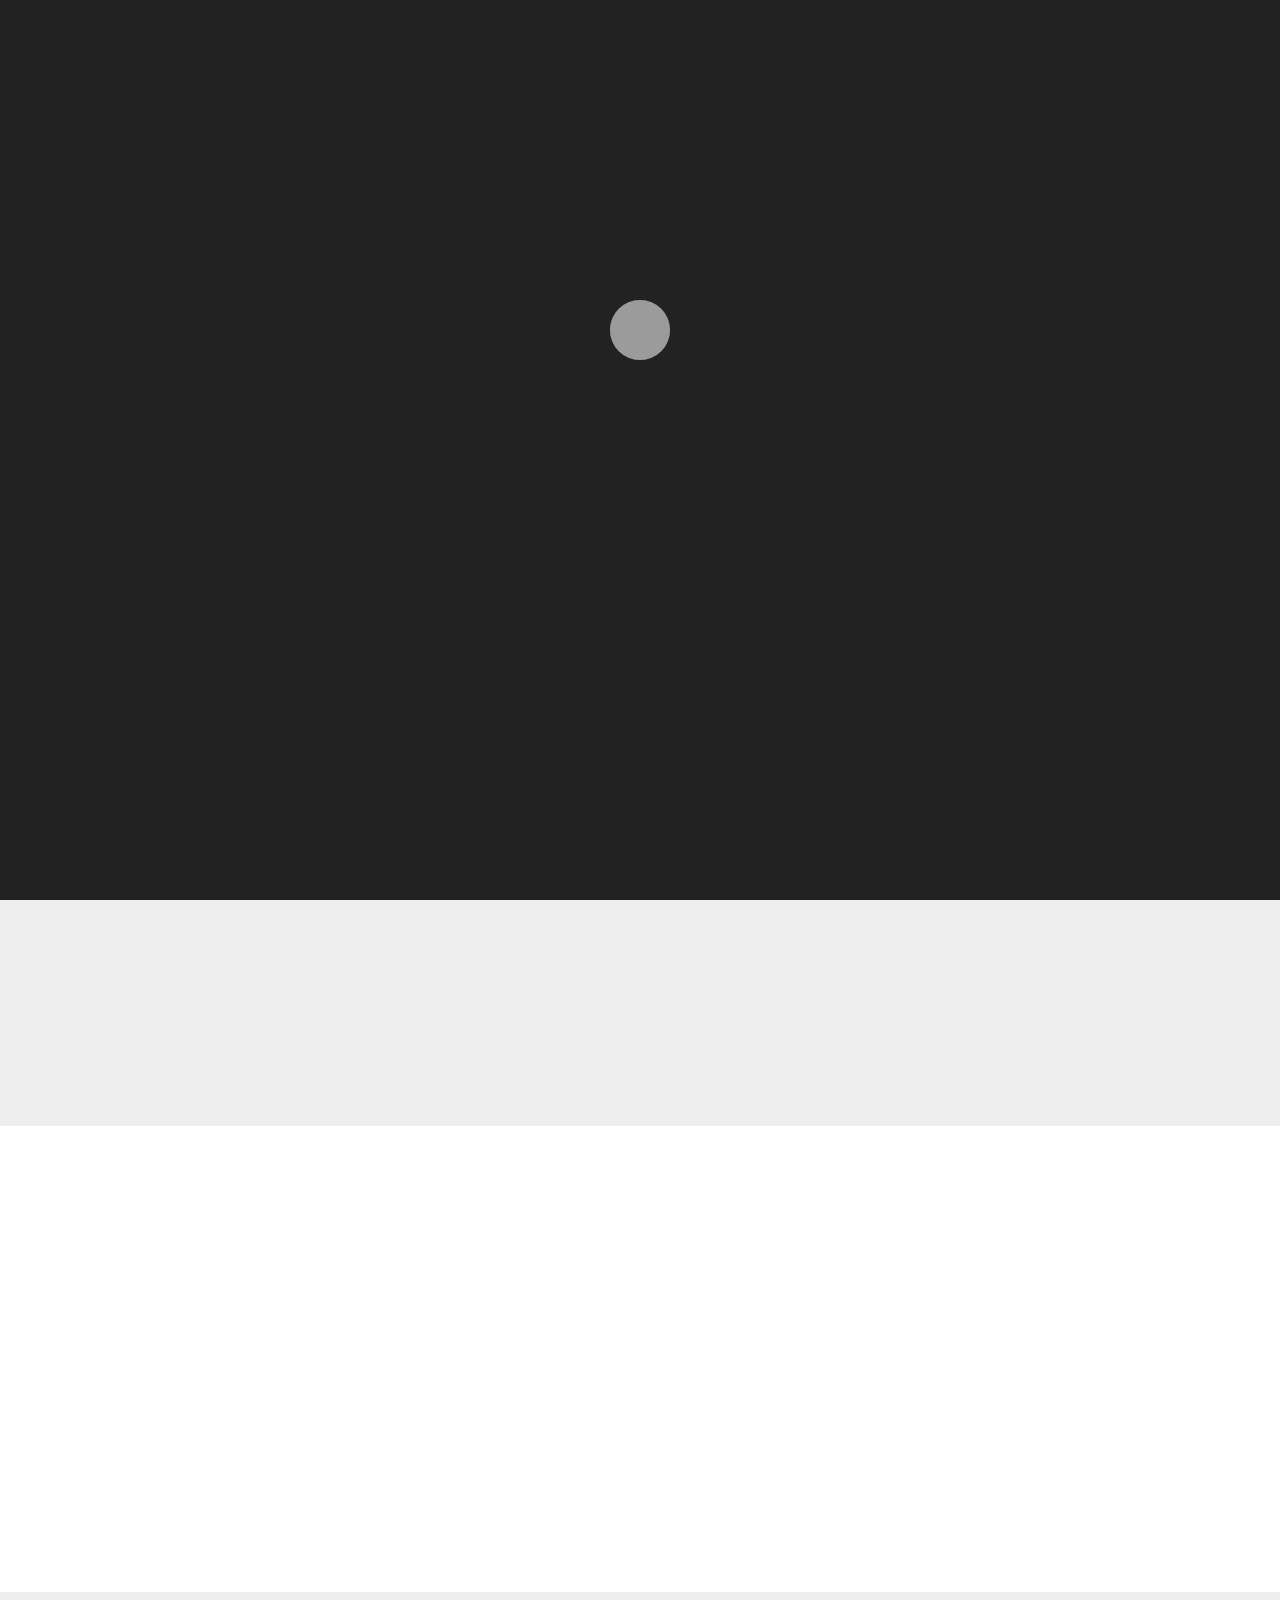
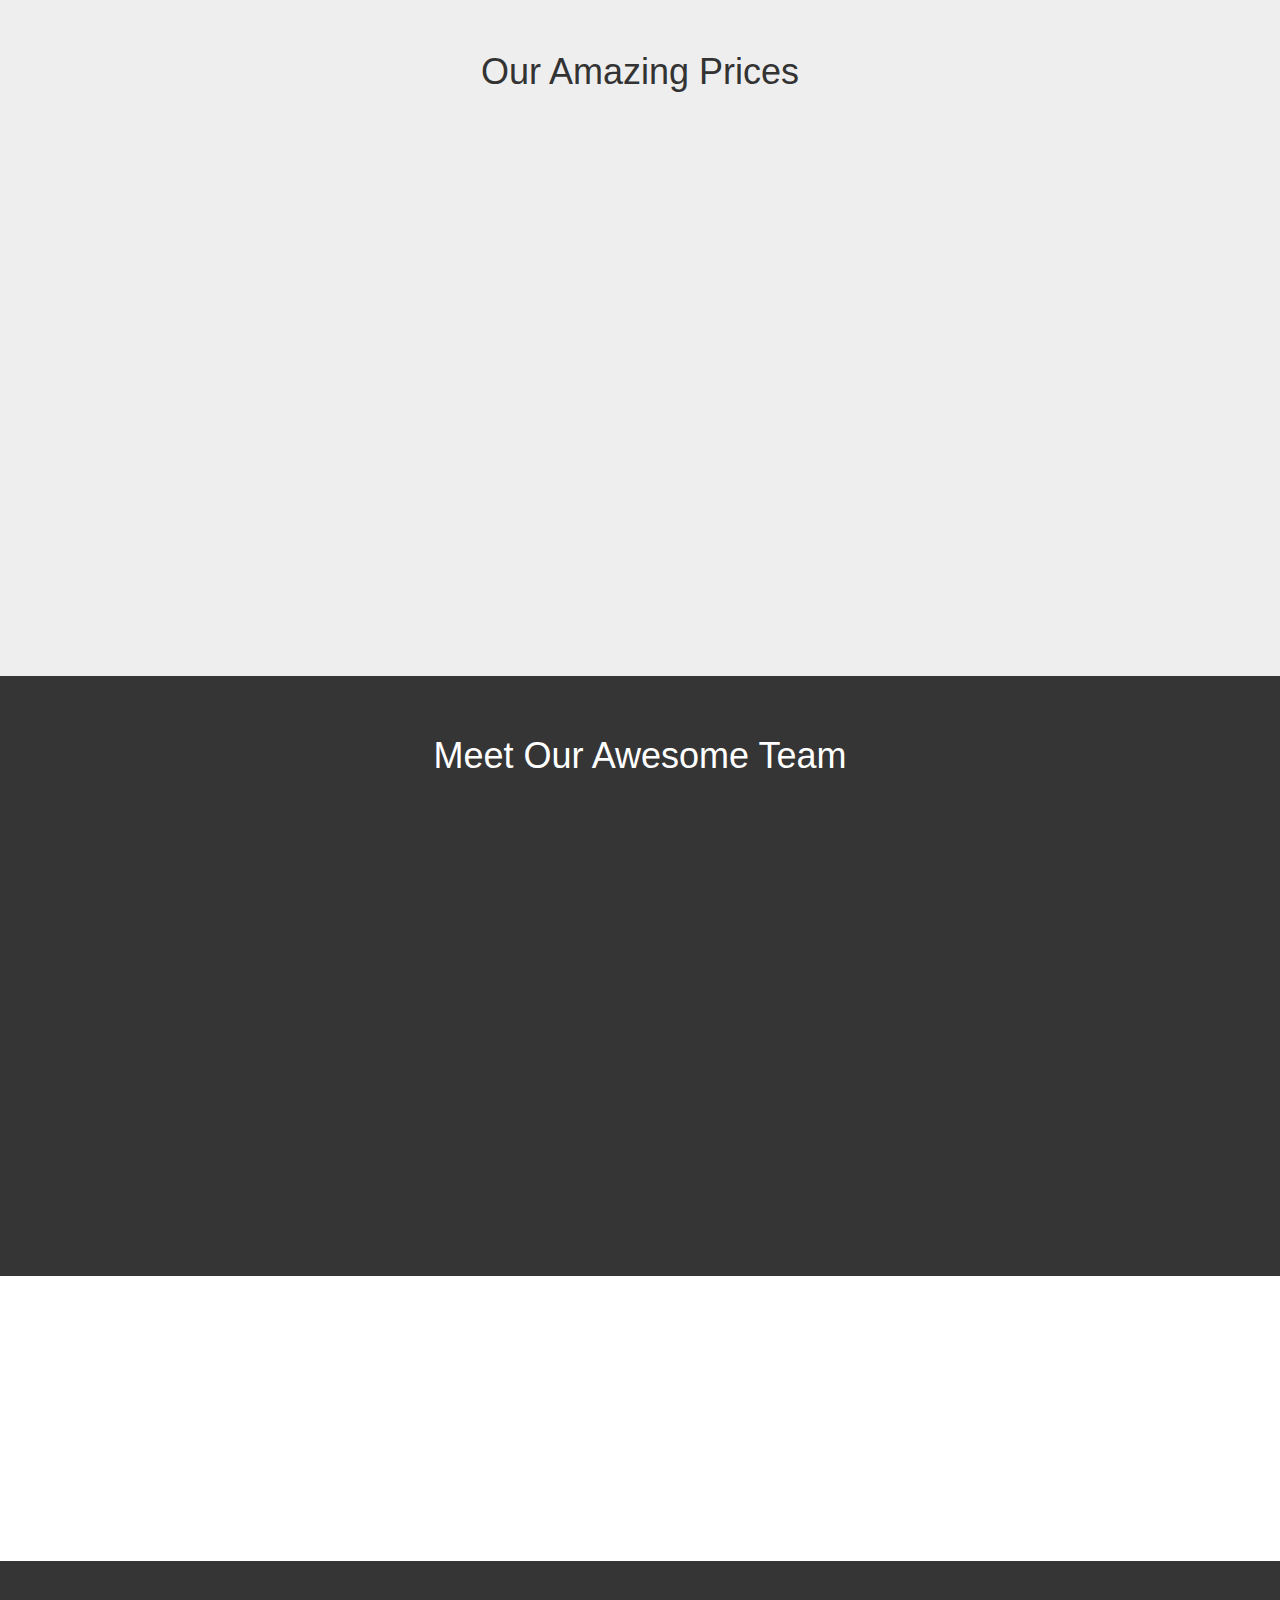
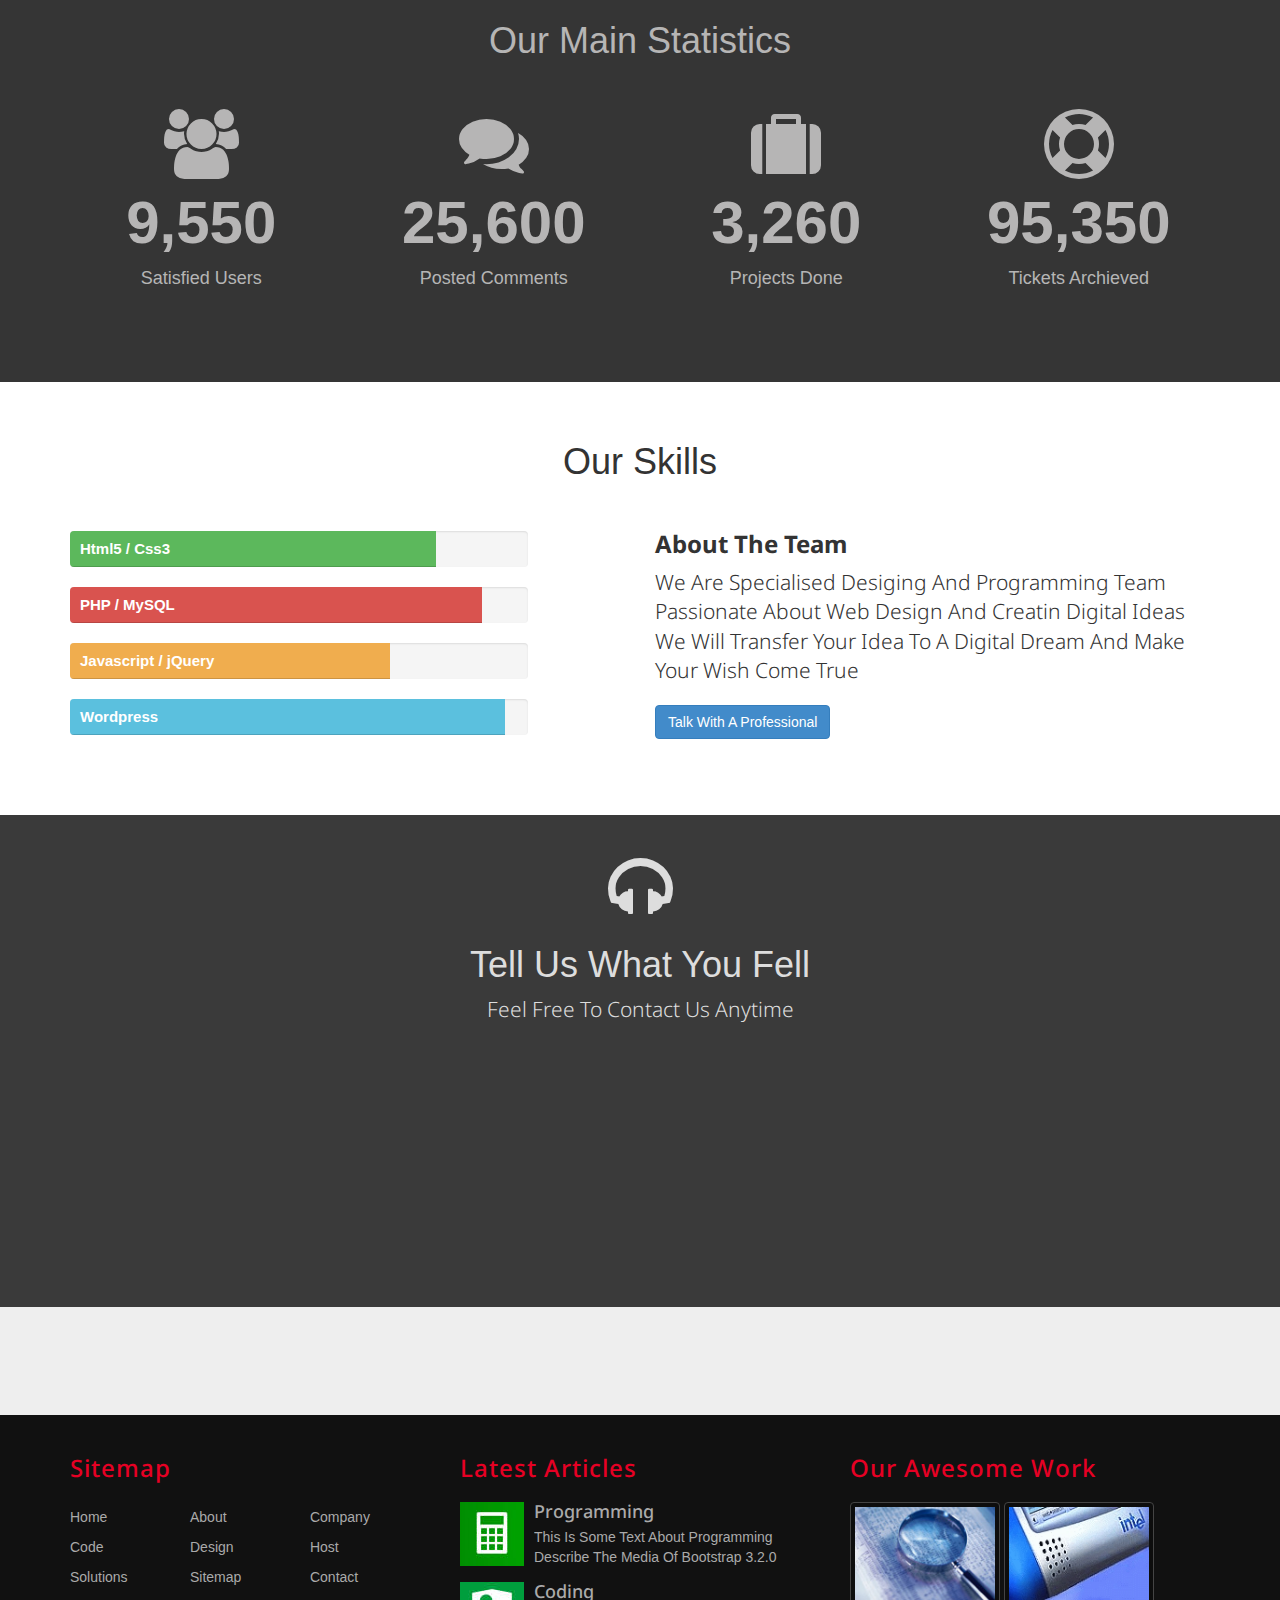
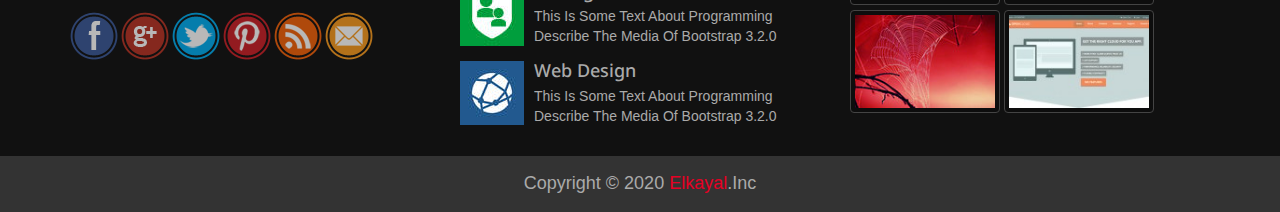
<file: index.html>
<!DOCTYPE html>
<html lang="en">
  <head>
    <meta charset="UTF-8" />
    <!-- IE Compatibility Meta -->
    <meta http-equiv="X-UA-Compatible" content="IE=edge" />
    <!-- First Mobile Meta -->
    <meta name="viewport" content="width=device-width, initial-scale=1" />
    <title>Inc</title>
    <link rel="stylesheet" href="css/bootstrap.css" />
    <link rel="stylesheet" href="css/font-awesome.min.css" />
    <link rel="stylesheet" href="css/style.css" />
    <link rel="stylesheet" href="css/default_theme.css" />
    <link rel="stylesheet" href="css/hover.css" />
    <link rel="stylesheet" href="css/animate.css" />
    <link
      rel="stylesheet"
      href="http://fonts.googleapis.com/css?family=Droid+Sans:400,700"
    />
    <!--[if lt IE 9]>
      <script src="js/html5shiv.min.js"></script>
      <script src="js/respond.min.js"></script>
    <![endif]-->
  </head>
  <body>
    <!-- Start Section Tool Box -->

    <section class="option-box">
      <div class="color-option">
        <h4>Color Option</h4>
        <ul class="list-unstyled">
          <li data-value="css/default_theme.css"></li>
          <li data-value="css/purple_theme.css"></li>
          <li data-value="css/blue_theme.css"></li>
          <li data-value="css/yellow_theme.css"></li>
        </ul>
      </div>
      <i class="fa fa-gear fa-3x gear-check"></i>
    </section>

    <!-- End Section Tool Box -->

    <!-- Start Our Navbar -->

    <nav class="navbar navbar-inverse navbar-fixed-top" role="navigation">
      <div class="container">
        <div class="navbar-header">
          <button
            type="button"
            class="navbar-toggle"
            data-toggle="collapse"
            data-target="#ournavbar"
          >
            <span class="sr-only">Toggle navigation</span>
            <span class="icon-bar"></span>
            <span class="icon-bar"></span>
            <span class="icon-bar"></span>
          </button>
          <a class="navbar-brand wobble-horizontal" href="#"
            >Elkayal <span>Inc.</span></a
          >
        </div>
        <div class="collapse navbar-collapse" id="ournavbar">
          <ul class="nav navbar-nav navbar-right">
            <li class="active"><a href="index.html">Home</a></li>
            <li><a href="about.html">About</a></li>
            <li><a href="faq.html">FAQ</a></li>
            <li class="dropdown">
              <a href="#" class="dropdown-toggle" data-toggle="dropdown"
                >Services <span class="caret"></span
              ></a>
              <ul class="dropdown-menu" role="menu">
                <li><a href="#">Programming</a></li>
                <li><a href="#">Web Design</a></li>
                <li><a href="#">Desktop</a></li>
                <li class="divider"></li>
                <li><a href="#">Web Hosting</a></li>
              </ul>
            </li>
            <li><a href="#">Map</a></li>
            <li><a href="#">Contact</a></li>
          </ul>
        </div>
      </div>
      <!-- End Of The Container -->
    </nav>

    <!-- End Our Navbar -->

    <!-- Start Carousel -->

    <div id="myslide" class="carousel slide hidden-xs" data-ride="carousel">
      <ol class="carousel-indicators">
        <li data-target="#myslide" data-slide-to="0" class="active"></li>
        <li data-target="#myslide" data-slide-to="1"></li>
        <li data-target="#myslide" data-slide-to="2"></li>
        <li data-target="#myslide" data-slide-to="3"></li>
      </ol>

      <div class="carousel-inner">
        <div class="item active">
          <img src="images/01.jpg" width="1920" height="600" alt="Pic 1" />
          <div class="carousel-caption hidden-xs">
            <h2 class="h1">Programming</h2>
            <p class="lead">
              Transition animations not supported in Internet Explorer 8 &
              9Bootstrap exclusively uses CSS3 for its animations, but Internet
              Explorer 8 & 9 don't support the necessary CSS properties. Thus,
              there are no slide transition animations when using these
              browsers. We have intentionally decided not to include
              jQuery-based fallbacks for the transitions.
            </p>
          </div>
        </div>

        <div class="item">
          <img src="images/02.jpg" width="1920" height="600" alt="Pic 2" />
          <div class="carousel-caption hidden-xs">
            <h2 class="h1">Web Design</h2>
            <p class="lead">
              Transition animations not supported in Internet Explorer 8 &
              9Bootstrap exclusively uses CSS3 for its animations, but Internet
              Explorer 8 & 9 don't support the necessary CSS properties. Thus,
              there are no slide transition animations when using these
              browsers. We have intentionally decided not to include
              jQuery-based fallbacks for the transitions.
            </p>
          </div>
        </div>

        <div class="item">
          <img src="images/03.jpg" width="1920" height="600" alt="Pic 3" />
          <div class="carousel-caption hidden-xs">
            <h2 class="h1">Desktop</h2>
            <p class="lead">
              Transition animations not supported in Internet Explorer 8 &
              9Bootstrap exclusively uses CSS3 for its animations, but Internet
              Explorer 8 & 9 don't support the necessary CSS properties. Thus,
              there are no slide transition animations when using these
              browsers. We have intentionally decided not to include
              jQuery-based fallbacks for the transitions.
            </p>
          </div>
        </div>

        <div class="item">
          <img src="images/04.jpg" width="1920" height="600" alt="Pic 4" />
          <div class="carousel-caption hidden-xs">
            <h2 class="h1">Web Hosting</h2>
            <p class="lead">
              Transition animations not supported in Internet Explorer 8 &
              9Bootstrap exclusively uses CSS3 for its animations, but Internet
              Explorer 8 & 9 don't support the necessary CSS properties. Thus,
              there are no slide transition animations when using these
              browsers. We have intentionally decided not to include
              jQuery-based fallbacks for the transitions.
            </p>
          </div>
        </div>
      </div>

      <a
        class="left carousel-control"
        href="#myslide"
        role="button"
        data-slide="prev"
      >
        <span class="glyphicon glyphicon-chevron-left"></span>
      </a>

      <a
        class="right carousel-control"
        href="#myslide"
        role="button"
        data-slide="next"
      >
        <span class="glyphicon glyphicon-chevron-right"></span>
      </a>
    </div>

    <!-- End Carousel -->

    <!-- Start Section About -->

    <section
      class="about text-center wow bounceIn"
      data-wow-duration="2s"
      data-wow-offset="200"
    >
      <div class="container">
        <h1>Meet Our New Template <span>Elkayal Inc.</span></h1>
        <p class="lead">
          Hello Let Me Introduce Our Template Elkayal Inc. Created With All The
          Love With <strong>Bootstrap</strong> 3.2.0
        </p>
      </div>
    </section>

    <!-- End Section About -->

    <!-- Start Section Features -->

    <section class="features text-center">
      <div class="container">
        <h2 class="h1">Our Features</h2>
        <div class="row">
          <div class="col-lg-3 col-md-6">
            <div
              class="feat wow bounceInLeft"
              data-wow-duration="1s"
              data-wow-offset="200"
            >
              <span class="glyphicon glyphicon-ok"></span>
              <h4>100% Responsive</h4>
              <p>
                Lorem Ipsum is simply dummy text of the printing and typesetting
                industry. Lorem Ipsum has been the industry's standard dummy
                text ever since the 1500s.
              </p>
            </div>
          </div>

          <div class="col-lg-3 col-md-6">
            <div
              class="feat wow bounceInDown"
              data-wow-duration="1s"
              data-wow-offset="200"
            >
              <span class="glyphicon glyphicon-thumbs-up"></span>
              <h4>Retina Ready</h4>
              <p>
                Lorem Ipsum is simply dummy text of the printing and typesetting
                industry. Lorem Ipsum has been the industry's standard dummy
                text ever since the 1500s.
              </p>
            </div>
          </div>

          <div class="col-lg-3 col-md-6">
            <div
              class="feat wow bounceInUp"
              data-wow-duration="1s"
              data-wow-offset="200"
            >
              <span class="glyphicon glyphicon-eye-open"></span>
              <h4>Awesome Display</h4>
              <p>
                Lorem Ipsum is simply dummy text of the printing and typesetting
                industry. Lorem Ipsum has been the industry's standard dummy
                text ever since the 1500s.
              </p>
            </div>
          </div>

          <div class="col-lg-3 col-md-6">
            <div
              class="feat wow bounceInRight"
              data-wow-duration="1s"
              data-wow-offset="200"
            >
              <span class="glyphicon glyphicon-pencil"></span>
              <h4>Well Documented</h4>
              <p>
                Lorem Ipsum is simply dummy text of the printing and typesetting
                industry. Lorem Ipsum has been the industry's standard dummy
                text ever since the 1500s.
              </p>
            </div>
          </div>
        </div>
      </div>
    </section>

    <!-- End Section Features -->

    <!-- Start Testimonials Section -->

    <section
      class="testimonials text-center wow flipInY"
      data-wow-duration="1s"
      data-wow-offset="200"
    >
      <!-- Start Container -->

      <div class="container">
        <h2 class="h1">What Our Clients Say</h2>

        <!-- Start Testimonials Carousel -->

        <div
          id="carousel_testimonials"
          class="carousel slide"
          data-ride="carousel"
        >
          <div class="carousel-inner">
            <div class="item active">
              <p class="lead">
                Transition animations not supported in Internet Explorer 8 & 9
                Bootstrap exclusively uses CSS3 for its animations, but Internet
                Explorer 8 & 9 don't support the necessary CSS properties. Thus,
                there are no slide transition animations when using these
                browsers. We have intentionally decided not to include
                jQuery-based fallbacks for the transitions.
              </p>
              <span>Momen Elkayal</span>
            </div>

            <div class="item">
              <p class="lead">
                Transition animations not supported in Internet Explorer 8 & 9
                Bootstrap exclusively uses CSS3 for its animations, but Internet
                Explorer 8 & 9 don't support the necessary CSS properties. Thus,
                there are no slide transition animations when using these
                browsers. We have intentionally decided not to include
                jQuery-based fallbacks for the transitions.
              </p>
              <span>Hassan Zohdy</span>
            </div>

            <div class="item">
              <p class="lead">
                Transition animations not supported in Internet Explorer 8 & 9
                Bootstrap exclusively uses CSS3 for its animations, but Internet
                Explorer 8 & 9 don't support the necessary CSS properties. Thus,
                there are no slide transition animations when using these
                browsers. We have intentionally decided not to include
                jQuery-based fallbacks for the transitions.
              </p>
              <span>Hind Ragab</span>
            </div>

            <div class="item">
              <p class="lead">
                Transition animations not supported in Internet Explorer 8 & 9
                Bootstrap exclusively uses CSS3 for its animations, but Internet
                Explorer 8 & 9 don't support the necessary CSS properties. Thus,
                there are no slide transition animations when using these
                browsers. We have intentionally decided not to include
                jQuery-based fallbacks for the transitions.
              </p>
              <span>Zahra Ahmed</span>
            </div>
          </div>

          <ol class="carousel-indicators">
            <li
              data-target="#carousel_testimonials"
              data-slide-to="0"
              class="active"
            >
              <img
                src="images/avatar_01.jpg"
                width="74"
                height="74"
                alt="momen"
              />
            </li>
            <li data-target="#carousel_testimonials" data-slide-to="1">
              <img
                src="images/avatar_02.jpg"
                width="74"
                height="74"
                alt="Hassan"
              />
            </li>
            <li data-target="#carousel_testimonials" data-slide-to="2">
              <img
                src="images/avatar_03.jpg"
                width="74"
                height="74"
                alt="Hind"
              />
            </li>
            <li data-target="#carousel_testimonials" data-slide-to="3">
              <img
                src="images/avatar_04.jpg"
                width="74"
                height="74"
                alt="Zahra"
              />
            </li>
          </ol>
        </div>

        <!-- End Testimonials Carousel -->
      </div>

      <!-- End Container -->
    </section>

    <!-- End Testimonials Section -->

    <!-- Start Section Price Table -->

    <section class="price_table text-center">
      <div class="container">
        <h2 class="h1">Our Amazing Prices</h2>

        <div class="row">
          <div class="col-lg-3 col-sm-6 col-xs-12">
            <div
              class="price_box wow fadeInUp"
              data-wow-duration="2s"
              data-wow-offset="400"
            >
              <h2 class="text-primary">Hosting</h2>
              <p class="center-block">$40</p>
              <ul class="list-unstyled">
                <li>Space: 30GB</li>
                <li>Emails: 20</li>
                <li>Ips: 2 IP</li>
                <li>Databases: 10</li>
                <li>Ftp Accounts: 5</li>
              </ul>
              <a href="#" class="btn btn-primary">Order Now</a>
            </div>
          </div>

          <div class="col-lg-3 col-sm-6 col-xs-12">
            <div
              class="price_box wow fadeInDown"
              data-wow-duration="2s"
              data-wow-offset="400"
            >
              <h2 class="text-success">Vps</h2>
              <p class="center-block">$50</p>
              <ul class="list-unstyled">
                <li>Space: 50GB</li>
                <li>Emails: 40</li>
                <li>Ips: 5 IP</li>
                <li>Databases: 20</li>
                <li>Ftp Accounts: 10</li>
              </ul>
              <a href="#" class="btn btn-success">Order Now</a>
            </div>
          </div>

          <div class="col-lg-3 col-sm-6 col-xs-12">
            <div
              class="price_box wow fadeInUp"
              data-wow-duration="2s"
              data-wow-offset="400"
            >
              <h2 class="text-info">Dedicated</h2>
              <p class="center-block">$70</p>
              <ul class="list-unstyled">
                <li>Space: 80GB</li>
                <li>Emails: 40</li>
                <li>Ips: 8 IP</li>
                <li>Databases: 30</li>
                <li>Ftp Accounts: 20</li>
              </ul>
              <a href="#" class="btn btn-info">Order Now</a>
            </div>
          </div>

          <div class="col-lg-3 col-sm-6 col-xs-12">
            <div
              class="price_box wow fadeInDown"
              data-wow-duration="2s"
              data-wow-offset="400"
            >
              <h2 class="text-danger">Cloud</h2>
              <p class="center-block">$90</p>
              <ul class="list-unstyled">
                <li>Space: 90GB</li>
                <li>Emails: 50</li>
                <li>Ips: 10 IP</li>
                <li>Databases: 50</li>
                <li>Ftp Accounts: 50</li>
              </ul>
              <a href="#" class="btn btn-danger">Order Now</a>
            </div>
          </div>
        </div>
      </div>
    </section>

    <!-- End Section Price Table -->

    <!-- Start Section Our Team -->

    <section class="our_team text-center">
      <div class="team">
        <div class="container">
          <h2 class="h1">Meet Our Awesome Team</h2>
          <div class="row">
            <div class="col-lg-3 col-sm-6">
              <div
                class="person wow pulse"
                data-wow-duration="1s"
                data-wow-offset="400"
              >
                <img
                  class="img-circle"
                  src="images/chris.jpg"
                  width="200"
                  height="200"
                  alt="Chris Coyier"
                />
                <h3>Chris Coyier</h3>
                <p>
                  This Is Chris Coyier The Founder Of The Amazing Website
                  Css-Tricks
                </p>
                <i class="fa fa-google-plus fa-lg"></i>
                <i class="fa fa-facebook fa-lg"></i>
                <i class="fa fa-twitter fa-lg"></i>
                <i class="fa fa-youtube fa-lg"></i>
              </div>
            </div>

            <div class="col-lg-3 col-sm-6">
              <div
                class="person wow pulse"
                data-wow-duration="1s"
                data-wow-offset="400"
              >
                <img
                  class="img-circle"
                  src="images/leah.jpg"
                  width="200"
                  height="200"
                  alt="Leah Culver"
                />
                <h3>Leah Culver</h3>
                <p>
                  This Is Amazing Hacker Woman With A Much Knowledge In Hacking
                  Systems
                </p>
                <i class="fa fa-google-plus fa-lg"></i>
                <i class="fa fa-facebook fa-lg"></i>
                <i class="fa fa-twitter fa-lg"></i>
                <i class="fa fa-youtube fa-lg"></i>
              </div>
            </div>

            <div class="col-lg-3 col-sm-6">
              <div
                class="person wow pulse"
                data-wow-duration="1s"
                data-wow-offset="400"
              >
                <img
                  class="img-circle"
                  src="images/steve.jpg"
                  width="200"
                  height="200"
                  alt="Steve Jobs"
                />
                <h3>Steve Jobs</h3>
                <p>
                  This Is The Man Who Change The World With His Apple Products
                </p>
                <i class="fa fa-google-plus fa-lg"></i>
                <i class="fa fa-facebook fa-lg"></i>
                <i class="fa fa-twitter fa-lg"></i>
                <i class="fa fa-youtube fa-lg"></i>
              </div>
            </div>

            <div class="col-lg-3 col-sm-6">
              <div
                class="person wow pulse"
                data-wow-duration="1s"
                data-wow-offset="400"
              >
                <img
                  class="img-circle"
                  src="images/marissa.jpg"
                  width="200"
                  height="200"
                  alt="Marissa Mayer"
                />
                <h3>Marissa Mayer</h3>
                <p>
                  This Is Amazing Hacker Woman With A Much Knowledge In Hacking
                  Systems
                </p>
                <i class="fa fa-google-plus fa-lg"></i>
                <i class="fa fa-facebook fa-lg"></i>
                <i class="fa fa-twitter fa-lg"></i>
                <i class="fa fa-youtube fa-lg"></i>
              </div>
            </div>
          </div>
        </div>
      </div>
    </section>

    <!-- End Section Our Team -->

    <!-- Start Section Subscribe -->

    <section
      class="subscribe text-center wow fadeInUp"
      data-wow-duration="1s"
      data-wow-offset="200"
    >
      <div class="container">
        <h2 class="h1">Keep In Touch</h2>
        <p class="lead">
          Sign Up For Newsletter Dont Worry About Spam We Hate It Too.
        </p>
        <form class="form-inline">
          <input
            class="form-control input-lg"
            type="text"
            placeholder="Write Your Email"
          />
          <button class="btn btn-danger btn-lg">
            <i class="fa fa-edit fa-lg"></i> Subscribe
          </button>
        </form>
      </div>
    </section>

    <!-- End Section Subscribe -->

    <!-- Start Section Stats -->

    <section class="statistics text-center">
      <div class="data">
        <div class="container">
          <h2 class="h1">Our Main Statistics</h2>
          <div class="row">
            <div class="col-md-3 col-sm-6">
              <div class="stats">
                <i class="fa fa-users fa-5x"></i>
                <p>9,550</p>
                <span>Satisfied Users</span>
              </div>
            </div>

            <div class="col-md-3 col-sm-6">
              <div class="stats">
                <i class="fa fa-comments fa-5x"></i>
                <p>25,600</p>
                <span>Posted Comments</span>
              </div>
            </div>

            <div class="col-md-3 col-sm-6">
              <div class="stats">
                <i class="fa fa-suitcase fa-5x"></i>
                <p>3,260</p>
                <span>Projects Done</span>
              </div>
            </div>

            <div class="col-md-3 col-sm-6">
              <div class="stats">
                <i class="fa fa-support fa-5x"></i>
                <p>95,350</p>
                <span>Tickets Archieved</span>
              </div>
            </div>
          </div>
        </div>
      </div>
    </section>

    <!-- End Section Stats -->

    <!-- Start Section Our Skills -->

    <section class="our-skills">
      <div class="container">
        <h2 class="text-center h1">Our Skills</h2>
        <div class="row">
          <!-- Start Progress Skills -->

          <div class="col-md-5">
            <div class="skills-progress">
              <div class="progress">
                <div
                  class="progress-bar progress-bar-success"
                  role="progressbar"
                  aria-valuenow="80"
                  aria-valuemin="0"
                  aria-valuemax="100"
                  style="width: 80%"
                >
                  Html5 / Css3
                </div>
              </div>
              <div class="progress">
                <div
                  class="progress-bar progress-bar-danger"
                  role="progressbar"
                  aria-valuenow="90"
                  aria-valuemin="0"
                  aria-valuemax="100"
                  style="width: 90%"
                >
                  PHP / MySQL
                </div>
              </div>
              <div class="progress">
                <div
                  class="progress-bar progress-bar-warning"
                  role="progressbar"
                  aria-valuenow="70"
                  aria-valuemin="0"
                  aria-valuemax="100"
                  style="width: 70%"
                >
                  Javascript / jQuery
                </div>
              </div>
              <div class="progress">
                <div
                  class="progress-bar progress-bar-info"
                  role="progressbar"
                  aria-valuenow="95"
                  aria-valuemin="0"
                  aria-valuemax="100"
                  style="width: 95%"
                >
                  Wordpress
                </div>
              </div>
            </div>
          </div>

          <!-- End Progress Skills -->

          <!-- Start Team Info -->

          <div class="col-md-6 col-md-offset-1">
            <div class="skills-info">
              <h3>About The Team</h3>
              <p class="lead">
                We Are Specialised Desiging And Programming Team Passionate
                About Web Design And Creatin Digital Ideas We Will Transfer Your
                Idea To A Digital Dream And Make Your Wish Come True
              </p>
              <button type="button" class="btn btn-primary">
                Talk With A Professional
              </button>
            </div>
          </div>

          <!-- End Team Info -->
        </div>
      </div>
    </section>

    <!-- End Section Our Skills -->

    <!-- Start Section Contact Us -->

    <section class="contact-us text-center">
      <div class="fields">
        <div class="container">
          <div class="row">
            <i class="fa fa-headphones fa-5x"></i>
            <h2 class="h1">Tell Us What You Fell</h2>
            <p class="lead">Feel Free To Contact Us Anytime</p>

            <!-- Start Contact Form -->

            <form role="form">
              <div
                class="col-md-6 wow bounceInLeft"
                data-wow-duration="1s"
                data-wow-offset="100"
              >
                <div class="form-group">
                  <input
                    type="text"
                    class="form-control input-lg"
                    placeholder="Username"
                  />
                </div>
                <div class="form-group">
                  <input
                    type="text"
                    class="form-control input-lg"
                    placeholder="Email"
                  />
                </div>
                <div class="form-group">
                  <input
                    type="text"
                    class="form-control input-lg"
                    placeholder="Cell Phone"
                  />
                </div>
              </div>
              <div
                class="col-md-6 wow bounceInRight"
                data-wow-duration="1s"
                data-wow-offset="100"
              >
                <div class="form-group">
                  <textarea
                    class="form-control input-lg"
                    placeholder="Your Message"
                  ></textarea>
                </div>
                <button type="button" class="btn btn-danger btn-lg btn-block">
                  Contact Us
                </button>
              </div>
            </form>

            <!-- End Contact Form -->
          </div>
        </div>
      </div>
    </section>

    <!-- End Section Contact Us -->

    <!-- Start Section Our Clients -->

    <div class="our-clients">
      <div class="container">
        <div class="row">
          <ul class="list-unstyled">
            <li class="col-md-2 col-xs-4">
              <img
                class="img-responsive center-block wow bounceIn"
                src="images/our-clients/bbc.png"
                width="126"
                height="28"
                alt="BBC"
                data-wow-duration=".5s"
                data-wow-offset="200"
                data-wow-delay=".5s"
              />
            </li>
            <li class="col-md-2 col-xs-4">
              <img
                class="img-responsive center-block wow bounceIn"
                src="images/our-clients/cnn.png"
                width="126"
                height="28"
                alt="CNN"
                data-wow-duration=".5s"
                data-wow-offset="200"
                data-wow-delay="1s"
              />
            </li>
            <li class="col-md-2 col-xs-4">
              <img
                class="img-responsive center-block wow bounceIn"
                src="images/our-clients/forbes.png"
                width="126"
                height="28"
                alt="Forbes"
                data-wow-duration=".5s"
                data-wow-offset="200"
                data-wow-delay="1.5s"
              />
            </li>
            <li class="col-md-2 col-xs-4">
              <img
                class="img-responsive center-block wow bounceIn"
                src="images/our-clients/wired.png"
                width="126"
                height="28"
                alt="Wired"
                data-wow-duration=".5s"
                data-wow-offset="200"
                data-wow-delay="2s"
              />
            </li>
            <li class="col-md-2 col-xs-4">
              <img
                class="img-responsive center-block wow bounceIn"
                src="images/our-clients/wsj.png"
                width="126"
                height="28"
                alt="WSJ"
                data-wow-duration=".5s"
                data-wow-offset="200"
                data-wow-delay="2.5s"
              />
            </li>
            <li class="col-md-2 col-xs-4">
              <img
                class="img-responsive center-block wow bounceIn"
                src="images/our-clients/techradar.png"
                width="126"
                height="28"
                alt="Tech Radar"
                data-wow-duration=".5s"
                data-wow-offset="200"
                data-wow-delay="3s"
              />
            </li>
          </ul>
        </div>
      </div>
    </div>

    <!-- End Section Our Clients -->

    <!-- Start Ultimate Footer Section -->

    <section class="footer">
      <div class="container">
        <div class="row">
          <div class="col-lg-4 col-md-6">
            <h3>Sitemap</h3>
            <ul class="list-unstyled three-columns">
              <li>Home</li>
              <li>About</li>
              <li>Company</li>
              <li>Code</li>
              <li>Design</li>
              <li>Host</li>
              <li>Solutions</li>
              <li>Sitemap</li>
              <li>Contact</li>
            </ul>
            <ul class="list-unstyled social-list">
              <li>
                <img
                  src="images/social-bookmarks/facebook.png"
                  width="48"
                  height="48"
                  alt="Facebook"
                />
              </li>
              <li>
                <img
                  src="images/social-bookmarks/gplus.png"
                  width="48"
                  height="48"
                  alt="Google Plus"
                />
              </li>
              <li>
                <img
                  src="images/social-bookmarks/twitter.png"
                  width="48"
                  height="48"
                  alt="Twitter"
                />
              </li>
              <li>
                <img
                  src="images/social-bookmarks/pinterest.png"
                  width="48"
                  height="48"
                  alt="Pinterest"
                />
              </li>
              <li>
                <img
                  src="images/social-bookmarks/rss.png"
                  width="48"
                  height="48"
                  alt="Rss"
                />
              </li>
              <li>
                <img
                  src="images/social-bookmarks/email.png"
                  width="48"
                  height="48"
                  alt="Email"
                />
              </li>
            </ul>
          </div>
          <div class="col-lg-4 col-md-6">
            <h3>Latest Articles</h3>

            <div class="media">
              <a class="pull-left" href="#">
                <img
                  class="media-object"
                  src="images/articles/01.jpg"
                  width="64"
                  height="64"
                  alt="Image 01"
                />
              </a>
              <div class="media-body">
                <h4 class="media-heading">Programming</h4>
                This Is Some Text About Programming Describe The Media Of
                Bootstrap 3.2.0
              </div>
            </div>

            <div class="media">
              <a class="pull-left" href="#">
                <img
                  class="media-object"
                  src="images/articles/02.jpg"
                  width="64"
                  height="64"
                  alt="Image 02"
                />
              </a>
              <div class="media-body">
                <h4 class="media-heading">Coding</h4>
                This Is Some Text About Programming Describe The Media Of
                Bootstrap 3.2.0
              </div>
            </div>

            <div class="media">
              <a class="pull-left" href="#">
                <img
                  class="media-object"
                  src="images/articles/03.jpg"
                  width="64"
                  height="64"
                  alt="Image 03"
                />
              </a>
              <div class="media-body">
                <h4 class="media-heading">Web Design</h4>
                This Is Some Text About Programming Describe The Media Of
                Bootstrap 3.2.0
              </div>
            </div>
          </div>
          <div class="col-lg-4">
            <h3>Our Awesome Work</h3>
            <img
              class="img-thumbnail"
              src="images/work/01.jpg"
              width="150"
              height="100"
              alt="Image 01"
            />
            <img
              class="img-thumbnail"
              src="images/work/02.jpg"
              width="150"
              height="100"
              alt="Image 02"
            />
            <img
              class="img-thumbnail"
              src="images/work/03.jpg"
              width="150"
              height="100"
              alt="Image 03"
            />
            <img
              class="img-thumbnail"
              src="images/work/04.jpg"
              width="150"
              height="100"
              alt="Image 04"
            />
          </div>
        </div>
      </div>
      <div class="copyright text-center">
        Copyright &copy; 2020 <span>Elkayal</span>.Inc
      </div>
    </section>

    <!-- End Ultimate Footer Section -->

    <!-- Start Section Loading -->

    <div class="loading-overlay">
      <div class="spinner">
        <div class="double-bounce1"></div>
        <div class="double-bounce2"></div>
      </div>
    </div>

    <!-- End Section Loading -->

    <!-- Start Scroll To Top -->

    <div id="scroll-top">
      <i class="fa fa-chevron-up fa-3x"></i>
    </div>

    <!-- End Scroll To Top -->

    <script src="js/jquery-1.11.1.min.js"></script>
    <script src="js/bootstrap.min.js"></script>
    <script src="js/plugins.js"></script>
    <script src="js/wow.min.js"></script>
    <script>
      new WOW().init();
    </script>
    <script src="js/jquery.nicescroll.min.js"></script>
  </body>
</html>
</file>
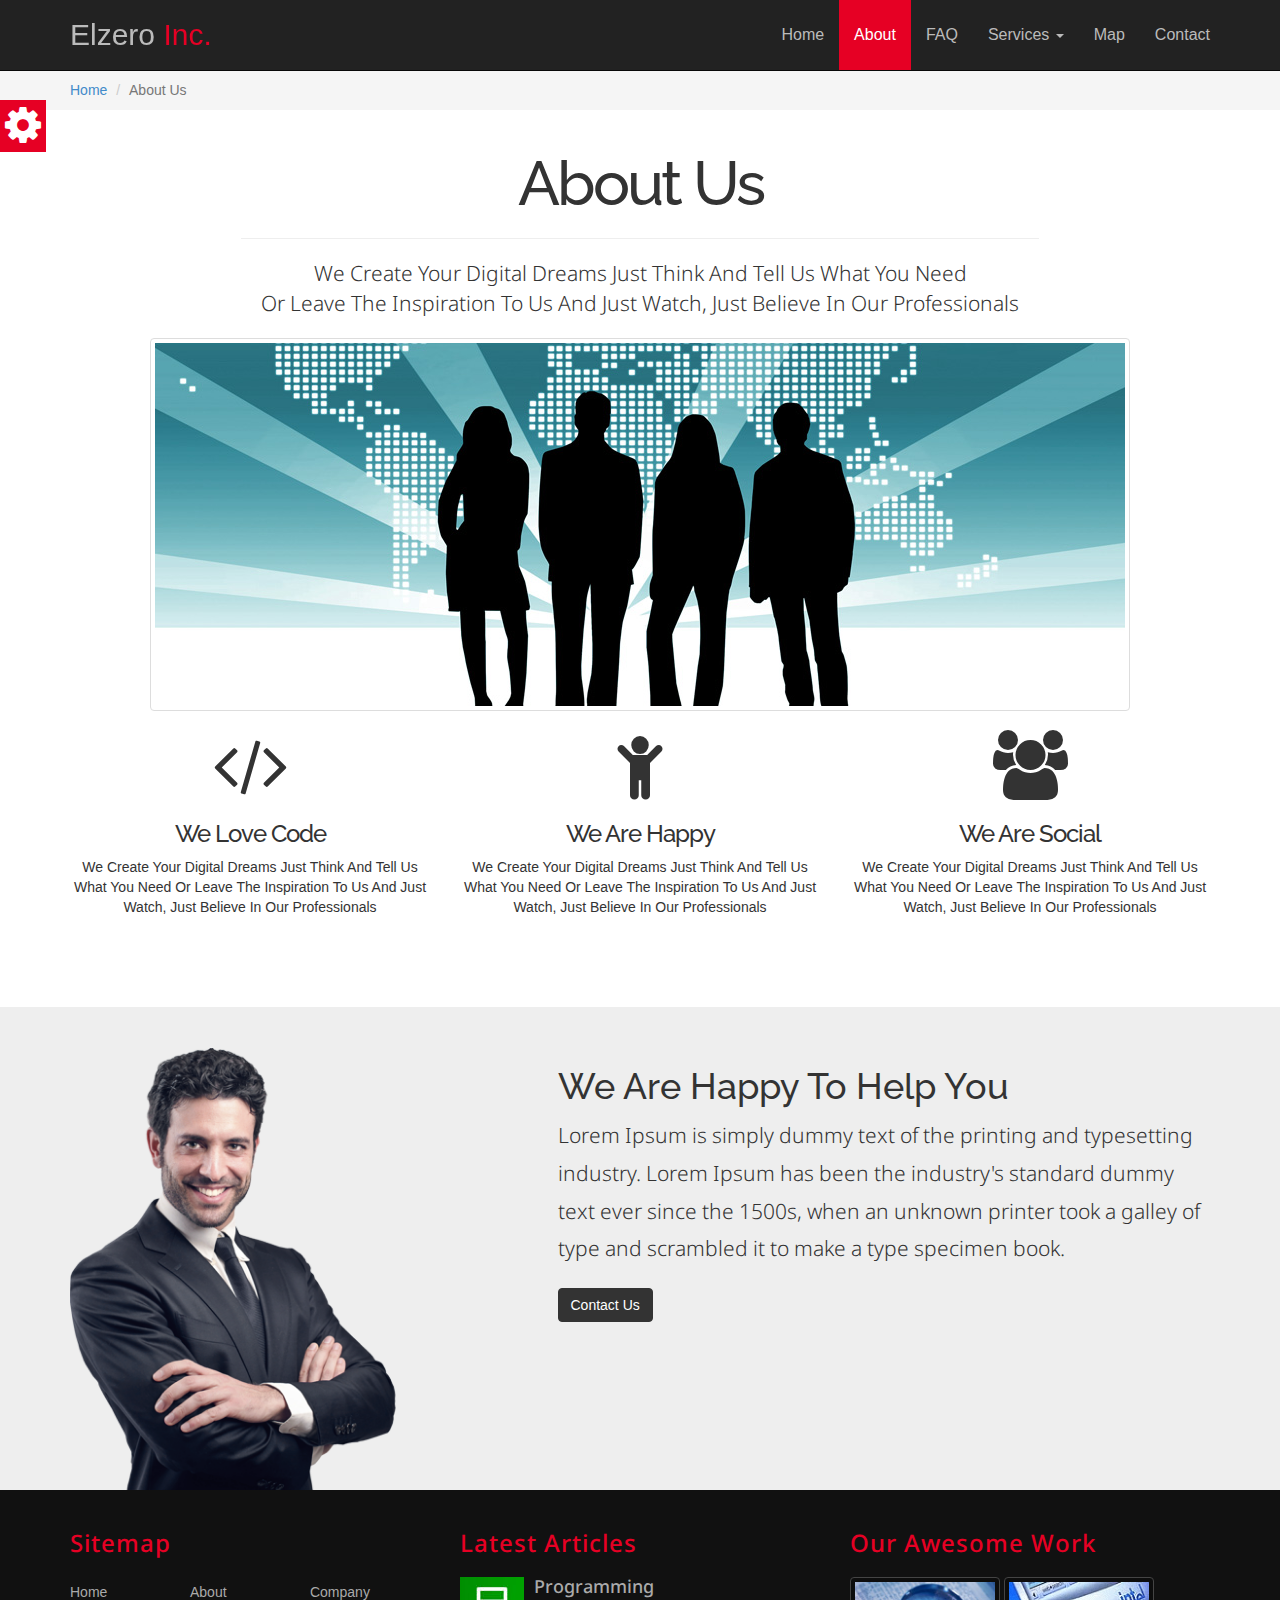
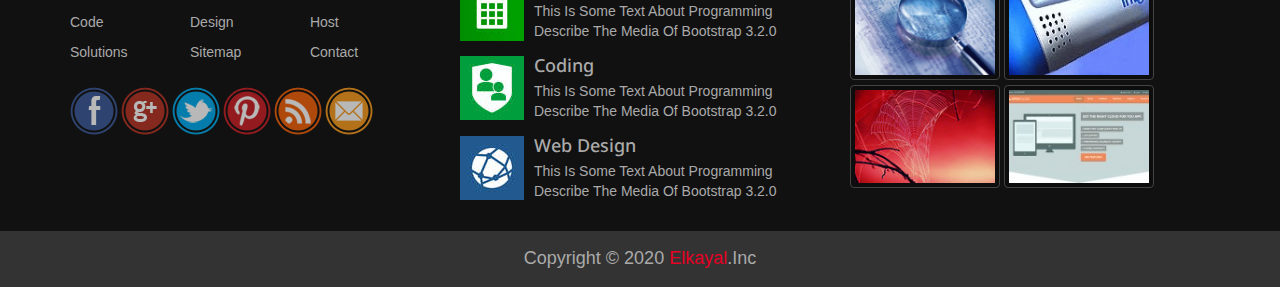
<file: about.html>
<!DOCTYPE html>
<html lang="en">
    <head>
        <meta charset="UTF-8" />
        <!-- IE Compatibility Meta -->
        <meta http-equiv="X-UA-Compatible" content="IE=edge">
        <!-- First Mobile Meta -->
        <meta name="viewport" content="width=device-width, initial-scale=1">
        <title>About</title>
        <link rel='stylesheet' href='css/bootstrap.css' />
        <link rel='stylesheet' href='css/font-awesome.min.css' />
        <link rel='stylesheet' href='css/style.css' />
        <link rel='stylesheet' href='css/pages.css' />
        <link rel='stylesheet' href='css/default_theme.css' />
        <link rel='stylesheet' href='css/hover.css' />
        <link rel='stylesheet' href='http://fonts.googleapis.com/css?family=Droid+Sans:400,700'>
        <link rel='stylesheet' href='http://fonts.googleapis.com/css?family=Raleway:900'>
        <!--[if lt IE 9]>
            <script src="js/html5shiv.min.js"></script>
            <script src="js/respond.min.js"></script>
        <![endif]-->
    </head>
    <body>

        <!-- Start Section Tool Box -->
        
        <section class="option-box">
            <div class="color-option">
                <h4>Color Option</h4>
                <ul class="list-unstyled">
                    <li data-value="css/default_theme.css"></li>
                    <li data-value="css/purple_theme.css"></li>
                    <li data-value="css/blue_theme.css"></li>
                    <li data-value="css/yellow_theme.css"></li>
                </ul>
            </div>
            <i class="fa fa-gear fa-3x gear-check"></i>
        </section>
        
        <!-- End Section Tool Box -->
    
        <!-- Start Our Navbar -->
    
        <nav class="navbar navbar-inverse navbar-fixed-top" role="navigation">
          <div class="container">
            <div class="navbar-header">
              <button type="button" class="navbar-toggle" data-toggle="collapse" data-target="#ournavbar">
                <span class="sr-only">Toggle navigation</span>
                <span class="icon-bar"></span>
                <span class="icon-bar"></span>
                <span class="icon-bar"></span>
              </button>
              <a class="navbar-brand wobble-horizontal" href="#">Elzero <span>Inc.</span></a>
            </div>
            <div class="collapse navbar-collapse" id="ournavbar">
              <ul class="nav navbar-nav navbar-right">
                <li><a href="index.html">Home</a></li>
                <li class="active"><a href="about.html">About</a></li>
                <li><a href="faq.html">FAQ</a></li>
                <li class="dropdown">
                  <a href="#" class="dropdown-toggle" data-toggle="dropdown">Services <span class="caret"></span></a>
                  <ul class="dropdown-menu" role="menu">
                    <li><a href="#">Programming</a></li>
                    <li><a href="#">Web Design</a></li>
                    <li><a href="#">Desktop</a></li>
                    <li class="divider"></li>
                    <li><a href="#">Web Hosting</a></li>
                  </ul>
                </li>
                <li><a href="#">Map</a></li>
                <li><a href="#">Contact</a></li>
              </ul>
            </div>
          </div> <!-- End Of The Container -->
        </nav>
        
        <!-- End Our Navbar -->
        
        <!-- Start Breadcrumb -->
        
        <div class="breadcrumb-holder">
            <div class="container">
                <ol class="breadcrumb">
                  <li><a href="index.html">Home</a></li>
                  <li class="active">About Us</li>
                </ol>
            </div>
        </div>
        
        <!-- End Breadcrumb -->
        
        <!-- Start About Us Intro -->
        
        <section class="about-us text-center">
            <div class="container">
                <h1>About Us</h1>
                <hr>
                <p class="lead">We Create Your Digital Dreams Just Think And Tell Us What You Need <br> Or Leave The Inspiration To Us And Just Watch, Just Believe In Our Professionals</p>
                <img class="img-thumbnail" src="images/company_team.jpg" alt="Company Team">
            </div>
        </section>
        
        <!-- End About Us Intro -->
        
        <!-- Start About Features -->
        
        <section class="about-features text-center">
            <div class="container">
                <div class="row">
                    <div class="col-sm-4">
                        <i class="fa fa-code fa-5x"></i>
                        <h3>We Love Code</h3>
                        <p>We Create Your Digital Dreams Just Think And Tell Us What You Need Or Leave The Inspiration To Us And Just Watch, Just Believe In Our Professionals</p>
                    </div>
                    <div class="col-sm-4">
                        <i class="fa fa-child fa-5x"></i>
                        <h3>We Are Happy</h3>
                        <p>We Create Your Digital Dreams Just Think And Tell Us What You Need Or Leave The Inspiration To Us And Just Watch, Just Believe In Our Professionals</p>
                    </div>
                    <div class="col-sm-4">
                        <i class="fa fa-group fa-5x"></i>
                        <h3>We Are Social</h3>
                        <p>We Create Your Digital Dreams Just Think And Tell Us What You Need Or Leave The Inspiration To Us And Just Watch, Just Believe In Our Professionals</p>
                    </div>
                </div>
            </div>
        </section>
        
        <!-- End About Features -->
        
        <!-- Start About CEO -->
        
        <section class="about-ceo">
            <div class="container">
                <div class="row">
                    <div class="col-sm-5">
                        <img class="img-responsive" src="images/ceo.png" alt="CEO">
                    </div>
                    <div class="col-sm-7">
                        <h2 class="h1">We Are Happy To Help You</h2>
                        <p class="lead">Lorem Ipsum is simply dummy text of the printing and typesetting industry. Lorem Ipsum has been the industry's standard dummy text ever since the 1500s, when an unknown printer took a galley of type and scrambled it to make a type specimen book.</p>
                        <a class="btn btn-primary">Contact Us</a>
                    </div>
                </div>
            </div>
        </section>
        
        <!-- End ABout CEO -->
        
        <!-- Start Ultimate Footer Section -->
        
        <section class="footer">
            <div class="container">
                <div class="row">
                    <div class="col-lg-4 col-md-6">
                        <h3>Sitemap</h3>
                        <ul class="list-unstyled three-columns">
                            <li>Home</li>
                            <li>About</li>
                            <li>Company</li>
                            <li>Code</li>
                            <li>Design</li>
                            <li>Host</li>
                            <li>Solutions</li>
                            <li>Sitemap</li>
                            <li>Contact</li>
                        </ul>
                        <ul class="list-unstyled social-list">
                            <li><img src="images/social-bookmarks/facebook.png" width="48" height="48" alt="Facebook" /></li>
                            <li><img src="images/social-bookmarks/gplus.png" width="48" height="48" alt="Google Plus" /></li>
                            <li><img src="images/social-bookmarks/twitter.png" width="48" height="48" alt="Twitter" /></li>
                            <li><img src="images/social-bookmarks/pinterest.png" width="48" height="48" alt="Pinterest" /></li>
                            <li><img src="images/social-bookmarks/rss.png" width="48" height="48" alt="Rss" /></li>
                            <li><img src="images/social-bookmarks/email.png" width="48" height="48" alt="Email" /></li>
                        </ul>
                    </div>
                    <div class="col-lg-4 col-md-6">
                        <h3>Latest Articles</h3>
                        
                        <div class="media">
                            <a class="pull-left" href="#">
                                <img class="media-object" src="images/articles/01.jpg" width="64" height="64" alt="Image 01" />
                            </a>
                            <div class="media-body">
                                <h4 class="media-heading">
                                    Programming
                                </h4>
                                This Is Some Text About Programming Describe The Media Of Bootstrap 3.2.0
                            </div>
                        </div>
                        
                        <div class="media">
                            <a class="pull-left" href="#">
                                <img class="media-object" src="images/articles/02.jpg" width="64" height="64" alt="Image 02" />
                            </a>
                            <div class="media-body">
                                <h4 class="media-heading">
                                    Coding
                                </h4>
                                This Is Some Text About Programming Describe The Media Of Bootstrap 3.2.0
                            </div>
                        </div>
                        
                        <div class="media">
                            <a class="pull-left" href="#">
                                <img class="media-object" src="images/articles/03.jpg" width="64" height="64" alt="Image 03" />
                            </a>
                            <div class="media-body">
                                <h4 class="media-heading">
                                    Web Design
                                </h4>
                                This Is Some Text About Programming Describe The Media Of Bootstrap 3.2.0
                            </div>
                        </div>
                        
                    </div>
                    <div class="col-lg-4">
                        <h3>Our Awesome Work</h3>
                        <img class="img-thumbnail" src="images/work/01.jpg" width="150" height="100" alt="Image 01" />
                        <img class="img-thumbnail" src="images/work/02.jpg" width="150" height="100" alt="Image 02" />
                        <img class="img-thumbnail" src="images/work/03.jpg" width="150" height="100" alt="Image 03" />
                        <img class="img-thumbnail" src="images/work/04.jpg" width="150" height="100" alt="Image 04" />
                    </div>
                </div>
            </div>
            <div class="copyright text-center">
                Copyright &copy; 2020 <span>Elkayal</span>.Inc
            </div>
        </section>
        
        <!-- End Ultimate Footer Section -->
        
        <!-- Start Scroll To Top -->
        
        <div id="scroll-top">
            <i class="fa fa-chevron-up fa-3x"></i>
        </div>
        
        <!-- End Scroll To Top -->
        
        <script src="js/jquery-1.11.1.min.js"></script>
        <script src="js/bootstrap.min.js"></script>
        <script src="js/plugins.js"></script>
        <script src="js/jquery.nicescroll.min.js"></script>
    </body>
</html>
</file>
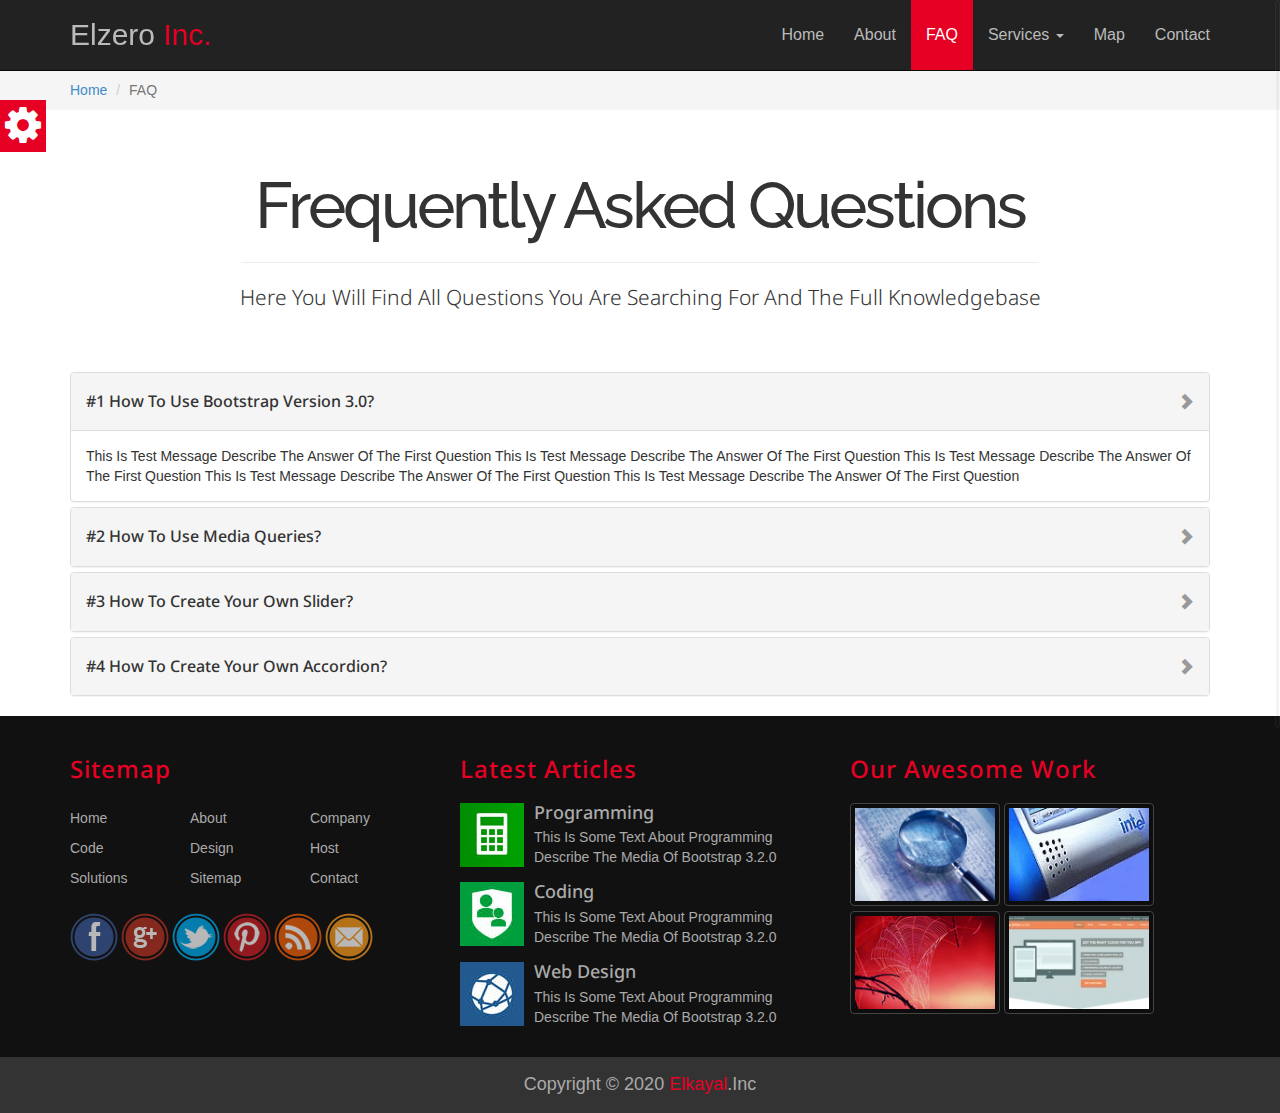
<file: faq.html>
<!DOCTYPE html>
<html lang="en">
    <head>
        <meta charset="UTF-8" />
        <!-- IE Compatibility Meta -->
        <meta http-equiv="X-UA-Compatible" content="IE=edge">
        <!-- First Mobile Meta -->
        <meta name="viewport" content="width=device-width, initial-scale=1">
        <title>FAQ</title>
        <link rel='stylesheet' href='css/bootstrap.css' />
        <link rel='stylesheet' href='css/font-awesome.min.css' />
        <link rel='stylesheet' href='css/style.css' />
        <link rel='stylesheet' href='css/pages.css' />
        <link rel='stylesheet' href='css/default_theme.css' />
        <link rel='stylesheet' href='css/hover.css' />
        <link rel='stylesheet' href='http://fonts.googleapis.com/css?family=Droid+Sans:400,700'>
        <link rel='stylesheet' href='http://fonts.googleapis.com/css?family=Raleway:900'>
        <!--[if lt IE 9]>
            <script src="js/html5shiv.min.js"></script>
            <script src="js/respond.min.js"></script>
        <![endif]-->
    </head>
    <body>

        <!-- Start Section Tool Box -->
        
        <section class="option-box">
            <div class="color-option">
                <h4>Color Option</h4>
                <ul class="list-unstyled">
                    <li data-value="css/default_theme.css"></li>
                    <li data-value="css/purple_theme.css"></li>
                    <li data-value="css/blue_theme.css"></li>
                    <li data-value="css/yellow_theme.css"></li>
                </ul>
            </div>
            <i class="fa fa-gear fa-3x gear-check"></i>
        </section>
        
        <!-- End Section Tool Box -->
    
        <!-- Start Our Navbar -->
    
        <nav class="navbar navbar-inverse navbar-fixed-top" role="navigation">
          <div class="container">
            <div class="navbar-header">
              <button type="button" class="navbar-toggle" data-toggle="collapse" data-target="#ournavbar">
                <span class="sr-only">Toggle navigation</span>
                <span class="icon-bar"></span>
                <span class="icon-bar"></span>
                <span class="icon-bar"></span>
              </button>
              <a class="navbar-brand wobble-horizontal" href="#">Elzero <span>Inc.</span></a>
            </div>
            <div class="collapse navbar-collapse" id="ournavbar">
              <ul class="nav navbar-nav navbar-right">
                <li><a href="index.html">Home</a></li>
                <li><a href="about.html">About</a></li>
                <li class="active"><a href="faq.html">FAQ</a></li>
                <li class="dropdown">
                  <a href="#" class="dropdown-toggle" data-toggle="dropdown">Services <span class="caret"></span></a>
                  <ul class="dropdown-menu" role="menu">
                    <li><a href="#">Programming</a></li>
                    <li><a href="#">Web Design</a></li>
                    <li><a href="#">Desktop</a></li>
                    <li class="divider"></li>
                    <li><a href="#">Web Hosting</a></li>
                  </ul>
                </li>
                <li><a href="#">Map</a></li>
                <li><a href="#">Contact</a></li>
              </ul>
            </div>
          </div> <!-- End Of The Container -->
        </nav>
        
        <!-- End Our Navbar -->
        
        <!-- Start Breadcrumb -->
        
        <div class="breadcrumb-holder">
            <div class="container">
                <ol class="breadcrumb">
                  <li><a href="index.html">Home</a></li>
                  <li class="active">FAQ</li>
                </ol>
            </div>
        </div>
        
        <!-- End Breadcrumb -->
        
        <!-- Start FAQ Intro -->
        
        <section class="faq text-center">
            <div class="container">
                <h1>Frequently Asked Questions</h1>
                <hr>
                <p class="lead">Here You Will Find All Questions You Are Searching For And The Full Knowledgebase</p>
            </div>
        </section>
        
        <!-- End FAQ Intro -->
        
        <!-- Start FAQ Accordion -->
        
        <section class="faq-questions">
            <div class="container">
                <div class="panel-group" id="accordion" roles="tablist" aria-multiselectable="true">
                    
                    <!-- Start Question 1 -->
                    
                    <div class="panel panel-default">
                        <div class="panel-heading" roles="tab" id="heading-one">
                            <h4 class="panel-title">
                                <a class="collapsed" data-toggle="collapse" data-parent="#accordion" href="#collapse-one" aria-expanded="true" arial-controls="collapse-one">
                                    #1 How To Use Bootstrap Version 3.0?
                                </a>
                            </h4>
                        </div>
                        <div id="collapse-one" class="panel-collapse collapse in" roles="tabpanel" aria-labelledby="heading-one">
                            <div class="panel-body">
                                This Is Test Message Describe The Answer Of The First Question This Is Test Message Describe The Answer Of The First Question This Is Test Message Describe The Answer Of The First Question This Is Test Message Describe The Answer Of The First Question This Is Test Message Describe The Answer Of The First Question 
                            </div>
                        </div>
                    </div>
                    
                    <!-- End Question 1 -->
                    
                    <!-- Start Question 2 -->
                    
                    <div class="panel panel-default">
                        <div class="panel-heading" roles="tab" id="heading-two">
                            <h4 class="panel-title">
                                <a class="collapsed" data-toggle="collapse" data-parent="#accordion" href="#collapse-two" aria-expanded="true" arial-controls="collapse-two">
                                    #2 How To Use Media Queries?
                                </a>
                            </h4>
                        </div>
                        <div id="collapse-two" class="panel-collapse collapse" roles="tabpanel" aria-labelledby="heading-two">
                            <div class="panel-body">
                                This Is Test Message Describe The Answer Of The First Question This Is Test Message Describe The Answer Of The First Question This Is Test Message Describe The Answer Of The First Question This Is Test Message Describe The Answer Of The First Question This Is Test Message Describe The Answer Of The First Question 
                            </div>
                        </div>
                    </div>
                    
                    <!-- End Question 2 -->
                    
                    <!-- Start Question 3 -->
                    
                    <div class="panel panel-default">
                        <div class="panel-heading" roles="tab" id="heading-three">
                            <h4 class="panel-title">
                                <a class="collapsed" data-toggle="collapse" data-parent="#accordion" href="#collapse-three" aria-expanded="true" arial-controls="collapse-three">
                                    #3 How To Create Your Own Slider?
                                </a>
                            </h4>
                        </div>
                        <div id="collapse-three" class="panel-collapse collapse" roles="tabpanel" aria-labelledby="heading-three">
                            <div class="panel-body">
                                This Is Test Message Describe The Answer Of The First Question This Is Test Message Describe The Answer Of The First Question This Is Test Message Describe The Answer Of The First Question This Is Test Message Describe The Answer Of The First Question This Is Test Message Describe The Answer Of The First Question 
                            </div>
                        </div>
                    </div>
                    
                    <!-- End Question 3 -->
                    
                    <!-- Start Question 4 -->
                    
                    <div class="panel panel-default">
                        <div class="panel-heading" roles="tab" id="heading-four">
                            <h4 class="panel-title">
                                <a class="collapsed" data-toggle="collapse" data-parent="#accordion" href="#collapse-four" aria-expanded="true" arial-controls="collapse-four">
                                    #4 How To Create Your Own Accordion?
                                </a>
                            </h4>
                        </div>
                        <div id="collapse-four" class="panel-collapse collapse" roles="tabpanel" aria-labelledby="heading-four">
                            <div class="panel-body">
                                This Is Test Message Describe The Answer Of The First Question This Is Test Message Describe The Answer Of The First Question This Is Test Message Describe The Answer Of The First Question This Is Test Message Describe The Answer Of The First Question This Is Test Message Describe The Answer Of The First Question 
                            </div>
                        </div>
                    </div>
                    
                    <!-- End Question 4 -->
                    
                </div>
            </div>
        </section>
        
        <!-- End FAQ Accordion -->
        
        <!-- Start Ultimate Footer Section -->
        
        <section class="footer">
            <div class="container">
                <div class="row">
                    <div class="col-lg-4 col-md-6">
                        <h3>Sitemap</h3>
                        <ul class="list-unstyled three-columns">
                            <li>Home</li>
                            <li>About</li>
                            <li>Company</li>
                            <li>Code</li>
                            <li>Design</li>
                            <li>Host</li>
                            <li>Solutions</li>
                            <li>Sitemap</li>
                            <li>Contact</li>
                        </ul>
                        <ul class="list-unstyled social-list">
                            <li><img src="images/social-bookmarks/facebook.png" width="48" height="48" alt="Facebook" /></li>
                            <li><img src="images/social-bookmarks/gplus.png" width="48" height="48" alt="Google Plus" /></li>
                            <li><img src="images/social-bookmarks/twitter.png" width="48" height="48" alt="Twitter" /></li>
                            <li><img src="images/social-bookmarks/pinterest.png" width="48" height="48" alt="Pinterest" /></li>
                            <li><img src="images/social-bookmarks/rss.png" width="48" height="48" alt="Rss" /></li>
                            <li><img src="images/social-bookmarks/email.png" width="48" height="48" alt="Email" /></li>
                        </ul>
                    </div>
                    <div class="col-lg-4 col-md-6">
                        <h3>Latest Articles</h3>
                        
                        <div class="media">
                            <a class="pull-left" href="#">
                                <img class="media-object" src="images/articles/01.jpg" width="64" height="64" alt="Image 01" />
                            </a>
                            <div class="media-body">
                                <h4 class="media-heading">
                                    Programming
                                </h4>
                                This Is Some Text About Programming Describe The Media Of Bootstrap 3.2.0
                            </div>
                        </div>
                        
                        <div class="media">
                            <a class="pull-left" href="#">
                                <img class="media-object" src="images/articles/02.jpg" width="64" height="64" alt="Image 02" />
                            </a>
                            <div class="media-body">
                                <h4 class="media-heading">
                                    Coding
                                </h4>
                                This Is Some Text About Programming Describe The Media Of Bootstrap 3.2.0
                            </div>
                        </div>
                        
                        <div class="media">
                            <a class="pull-left" href="#">
                                <img class="media-object" src="images/articles/03.jpg" width="64" height="64" alt="Image 03" />
                            </a>
                            <div class="media-body">
                                <h4 class="media-heading">
                                    Web Design
                                </h4>
                                This Is Some Text About Programming Describe The Media Of Bootstrap 3.2.0
                            </div>
                        </div>
                        
                    </div>
                    <div class="col-lg-4">
                        <h3>Our Awesome Work</h3>
                        <img class="img-thumbnail" src="images/work/01.jpg" width="150" height="100" alt="Image 01" />
                        <img class="img-thumbnail" src="images/work/02.jpg" width="150" height="100" alt="Image 02" />
                        <img class="img-thumbnail" src="images/work/03.jpg" width="150" height="100" alt="Image 03" />
                        <img class="img-thumbnail" src="images/work/04.jpg" width="150" height="100" alt="Image 04" />
                    </div>
                </div>
            </div>
            <div class="copyright text-center">
                Copyright &copy; 2020 <span>Elkayal</span>.Inc
            </div>
        </section>
        
        <!-- End Ultimate Footer Section -->
        
        <!-- Start Scroll To Top -->
        
        <div id="scroll-top">
            <i class="fa fa-chevron-up fa-3x"></i>
        </div>
        
        <!-- End Scroll To Top -->
        
        <script src="js/jquery-1.11.1.min.js"></script>
        <script src="js/bootstrap.min.js"></script>
        <script src="js/plugins.js"></script>
        <script src="js/jquery.nicescroll.min.js"></script>
    </body>
</html>
</file>
<file: css/default_theme.css>
/**** Start Default Theme ****/

/* Active Link */

.navbar-inverse .navbar-nav > .active > a,
.navbar-inverse .navbar-nav > .active > a:hover,
.navbar-inverse .navbar-nav > .active > a:focus,
.dropdown-menu > li > a:hover,
.dropdown-menu > li > a:focus,
.carousel-indicators .active,
.option-box .gear-check,
#scroll-top
{
    background-color:#e60024
}
#scroll-top{
    color: #FFF;
}
.navbar-inverse .navbar-brand span,
.about h1 span,
.testimonials span,
.footer h3,
.footer .copyright span
{
    color:#e60024
}

.option-box .color-option,
.testimonials .carousel-indicators li.active
{
    border: 3px solid #e60024
}

.dropdown-menu
{
    border-top:3px solid #e60024
}

/**** End Default Theme ****/
</file>
<file: css/hover.css>
/*!
 * Hover.css (http://ianlunn.co.uk/)
 * Version: 1.0.9
 * Author: Ian Lunn @IanLunn
 * Author URL: http://ianlunn.co.uk/
 * Github: https://github.com/IanLunn/Hover

 * Made available under a MIT License:
 * http://www.opensource.org/licenses/mit-license.php

 * Hover.css Copyright Ian Lunn 2014.
 */
/* Default styles for the demo buttons */
.button {
  margin: .4em;
  padding: 1em;
  cursor: pointer;
  background: #e1e1e1;
  text-decoration: none;
  color: #666666;
  -webkit-tap-highlight-color: rgba(0, 0, 0, 0);
}

/* 2D TRANSITIONS */
/* Grow */
.grow {
  display: inline-block;
  -webkit-transition-duration: 0.3s;
  transition-duration: 0.3s;
  -webkit-transition-property: transform;
  transition-property: transform;
  -webkit-transform: translateZ(0);
  transform: translateZ(0);
  box-shadow: 0 0 1px rgba(0, 0, 0, 0);
}
.grow:hover, .grow:focus, .grow:active {
  -webkit-transform: scale(1.1);
  transform: scale(1.1);
}

/* Shrink */
.shrink {
  display: inline-block;
  -webkit-transition-duration: 0.3s;
  transition-duration: 0.3s;
  -webkit-transition-property: transform;
  transition-property: transform;
  -webkit-transform: translateZ(0);
  transform: translateZ(0);
  box-shadow: 0 0 1px rgba(0, 0, 0, 0);
}
.shrink:hover, .shrink:focus, .shrink:active {
  -webkit-transform: scale(0.9);
  transform: scale(0.9);
}

/* Pulse */
@-webkit-keyframes pulse {
  25% {
    -webkit-transform: scale(1.1);
    transform: scale(1.1);
  }

  75% {
    -webkit-transform: scale(0.9);
    transform: scale(0.9);
  }
}

@keyframes pulse {
  25% {
    -webkit-transform: scale(1.1);
    transform: scale(1.1);
  }

  75% {
    -webkit-transform: scale(0.9);
    transform: scale(0.9);
  }
}

.pulse {
  display: inline-block;
  -webkit-transform: translateZ(0);
  transform: translateZ(0);
  box-shadow: 0 0 1px rgba(0, 0, 0, 0);
}
.pulse:hover, .pulse:focus, .pulse:active {
  -webkit-animation-name: pulse;
  animation-name: pulse;
  -webkit-animation-duration: 1s;
  animation-duration: 1s;
  -webkit-animation-timing-function: linear;
  animation-timing-function: linear;
  -webkit-animation-iteration-count: infinite;
  animation-iteration-count: infinite;
}

/* Pulse Grow */
@-webkit-keyframes pulse-grow {
  to {
    -webkit-transform: scale(1.1);
    transform: scale(1.1);
  }
}

@keyframes pulse-grow {
  to {
    -webkit-transform: scale(1.1);
    transform: scale(1.1);
  }
}

.pulse-grow {
  display: inline-block;
  -webkit-transform: translateZ(0);
  transform: translateZ(0);
  box-shadow: 0 0 1px rgba(0, 0, 0, 0);
}
.pulse-grow:hover, .pulse-grow:focus, .pulse-grow:active {
  -webkit-animation-name: pulse-grow;
  animation-name: pulse-grow;
  -webkit-animation-duration: 0.3s;
  animation-duration: 0.3s;
  -webkit-animation-timing-function: linear;
  animation-timing-function: linear;
  -webkit-animation-iteration-count: infinite;
  animation-iteration-count: infinite;
  -webkit-animation-direction: alternate;
  animation-direction: alternate;
}

/* Pulse Shrink */
@-webkit-keyframes pulse-shrink {
  to {
    -webkit-transform: scale(0.9);
    transform: scale(0.9);
  }
}

@keyframes pulse-shrink {
  to {
    -webkit-transform: scale(0.9);
    transform: scale(0.9);
  }
}

.pulse-shrink {
  display: inline-block;
  -webkit-transform: translateZ(0);
  transform: translateZ(0);
  box-shadow: 0 0 1px rgba(0, 0, 0, 0);
}
.pulse-shrink:hover, .pulse-shrink:focus, .pulse-shrink:active {
  -webkit-animation-name: pulse-shrink;
  animation-name: pulse-shrink;
  -webkit-animation-duration: 0.3s;
  animation-duration: 0.3s;
  -webkit-animation-timing-function: linear;
  animation-timing-function: linear;
  -webkit-animation-iteration-count: infinite;
  animation-iteration-count: infinite;
  -webkit-animation-direction: alternate;
  animation-direction: alternate;
}

/* Push */
@-webkit-keyframes push {
  50% {
    -webkit-transform: scale(0.8);
    transform: scale(0.8);
  }

  100% {
    -webkit-transform: scale(1);
    transform: scale(1);
  }
}

@keyframes push {
  50% {
    -webkit-transform: scale(0.8);
    transform: scale(0.8);
  }

  100% {
    -webkit-transform: scale(1);
    transform: scale(1);
  }
}

.push {
  display: inline-block;
  -webkit-transform: translateZ(0);
  transform: translateZ(0);
  box-shadow: 0 0 1px rgba(0, 0, 0, 0);
}
.push:hover, .push:focus, .push:active {
  -webkit-animation-name: push;
  animation-name: push;
  -webkit-animation-duration: 0.3s;
  animation-duration: 0.3s;
  -webkit-animation-timing-function: linear;
  animation-timing-function: linear;
  -webkit-animation-iteration-count: 1;
  animation-iteration-count: 1;
}

/* Pop */
@-webkit-keyframes pop {
  50% {
    -webkit-transform: scale(1.2);
    transform: scale(1.2);
  }

  100% {
    -webkit-transform: scale(1);
    transform: scale(1);
  }
}

@keyframes pop {
  50% {
    -webkit-transform: scale(1.2);
    transform: scale(1.2);
  }

  100% {
    -webkit-transform: scale(1);
    transform: scale(1);
  }
}

.pop {
  display: inline-block;
  -webkit-transform: translateZ(0);
  transform: translateZ(0);
  box-shadow: 0 0 1px rgba(0, 0, 0, 0);
}
.pop:hover, .pop:focus, .pop:active {
  -webkit-animation-name: pop;
  animation-name: pop;
  -webkit-animation-duration: 0.3s;
  animation-duration: 0.3s;
  -webkit-animation-timing-function: linear;
  animation-timing-function: linear;
  -webkit-animation-iteration-count: 1;
  animation-iteration-count: 1;
}

/* Rotate */
.rotate {
  display: inline-block;
  -webkit-transition-duration: 0.3s;
  transition-duration: 0.3s;
  -webkit-transition-property: transform;
  transition-property: transform;
  -webkit-transform: translateZ(0);
  transform: translateZ(0);
  box-shadow: 0 0 1px rgba(0, 0, 0, 0);
}
.rotate:hover, .rotate:focus, .rotate:active {
  -webkit-transform: rotate(4deg);
  transform: rotate(4deg);
}

/* Grow Rotate */
.grow-rotate {
  display: inline-block;
  -webkit-transition-duration: 0.3s;
  transition-duration: 0.3s;
  -webkit-transition-property: transform;
  transition-property: transform;
  -webkit-transform: translateZ(0);
  transform: translateZ(0);
  box-shadow: 0 0 1px rgba(0, 0, 0, 0);
}
.grow-rotate:hover, .grow-rotate:focus, .grow-rotate:active {
  -webkit-transform: scale(1.1) rotate(4deg);
  transform: scale(1.1) rotate(4deg);
}

/* Float */
.float {
  display: inline-block;
  -webkit-transition-duration: 0.3s;
  transition-duration: 0.3s;
  -webkit-transition-property: transform;
  transition-property: transform;
  -webkit-transform: translateZ(0);
  transform: translateZ(0);
  box-shadow: 0 0 1px rgba(0, 0, 0, 0);
}
.float:hover, .float:focus, .float:active {
  -webkit-transform: translateY(-5px);
  transform: translateY(-5px);
}

/* Sink */
.sink {
  display: inline-block;
  -webkit-transition-duration: 0.3s;
  transition-duration: 0.3s;
  -webkit-transition-property: transform;
  transition-property: transform;
  -webkit-transform: translateZ(0);
  transform: translateZ(0);
  box-shadow: 0 0 1px rgba(0, 0, 0, 0);
}
.sink:hover, .sink:focus, .sink:active {
  -webkit-transform: translateY(5px);
  transform: translateY(5px);
}

/* Hover */
@-webkit-keyframes hover {
  50% {
    -webkit-transform: translateY(-3px);
    transform: translateY(-3px);
  }

  100% {
    -webkit-transform: translateY(-6px);
    transform: translateY(-6px);
  }
}

@keyframes hover {
  50% {
    -webkit-transform: translateY(-3px);
    transform: translateY(-3px);
  }

  100% {
    -webkit-transform: translateY(-6px);
    transform: translateY(-6px);
  }
}

.hover {
  display: inline-block;
  -webkit-transition-duration: 0.5s;
  transition-duration: 0.5s;
  -webkit-transition-property: transform;
  transition-property: transform;
  -webkit-transform: translateZ(0);
  transform: translateZ(0);
  box-shadow: 0 0 1px rgba(0, 0, 0, 0);
}
.hover:hover, .hover:focus, .hover:active {
  -webkit-transform: translateY(-6px);
  transform: translateY(-6px);
  -webkit-animation-name: hover;
  animation-name: hover;
  -webkit-animation-duration: 1.5s;
  animation-duration: 1.5s;
  -webkit-animation-delay: 0.3s;
  animation-delay: 0.3s;
  -webkit-animation-timing-function: linear;
  animation-timing-function: linear;
  -webkit-animation-iteration-count: infinite;
  animation-iteration-count: infinite;
  -webkit-animation-direction: alternate;
  animation-direction: alternate;
}

/* Hang */
@-webkit-keyframes hang {
  50% {
    -webkit-transform: translateY(3px);
    transform: translateY(3px);
  }

  100% {
    -webkit-transform: translateY(6px);
    transform: translateY(6px);
  }
}

@keyframes hang {
  50% {
    -webkit-transform: translateY(3px);
    transform: translateY(3px);
  }

  100% {
    -webkit-transform: translateY(6px);
    transform: translateY(6px);
  }
}

.hang {
  display: inline-block;
  -webkit-transition-duration: 0.5s;
  transition-duration: 0.5s;
  -webkit-transition-property: transform;
  transition-property: transform;
  -webkit-transform: translateZ(0);
  transform: translateZ(0);
  box-shadow: 0 0 1px rgba(0, 0, 0, 0);
}
.hang:hover, .hang:focus, .hang:active {
  -webkit-transform: translateY(6px);
  transform: translateY(6px);
  -webkit-animation-name: hang;
  animation-name: hang;
  -webkit-animation-duration: 1.5s;
  animation-duration: 1.5s;
  -webkit-animation-delay: 0.3s;
  animation-delay: 0.3s;
  -webkit-animation-timing-function: linear;
  animation-timing-function: linear;
  -webkit-animation-iteration-count: infinite;
  animation-iteration-count: infinite;
  -webkit-animation-direction: alternate;
  animation-direction: alternate;
}

/* Skew */
.skew {
  display: inline-block;
  -webkit-transition-duration: 0.3s;
  transition-duration: 0.3s;
  -webkit-transition-property: transform;
  transition-property: transform;
  -webkit-transform: translateZ(0);
  transform: translateZ(0);
  box-shadow: 0 0 1px rgba(0, 0, 0, 0);
}
.skew:hover, .skew:focus, .skew:active {
  -webkit-transform: skew(-10deg);
  transform: skew(-10deg);
}

/* Skew Forward */
.skew-forward {
  display: inline-block;
  -webkit-transition-duration: 0.3s;
  transition-duration: 0.3s;
  -webkit-transition-property: transform;
  transition-property: transform;
  -webkit-transform-origin: 0 100%;
  transform-origin: 0 100%;
  -webkit-transform: translateZ(0);
  transform: translateZ(0);
  box-shadow: 0 0 1px rgba(0, 0, 0, 0);
}
.skew-forward:hover, .skew-forward:focus, .skew-forward:active {
  -webkit-transform: skew(-10deg);
  transform: skew(-10deg);
}

/* Skew Backward */
.skew-backward {
  display: inline-block;
  -webkit-transition-duration: 0.3s;
  transition-duration: 0.3s;
  -webkit-transition-property: transform;
  transition-property: transform;
  -webkit-transform-origin: 0 100%;
  transform-origin: 0 100%;
  -webkit-transform: translateZ(0);
  transform: translateZ(0);
  box-shadow: 0 0 1px rgba(0, 0, 0, 0);
}
.skew-backward:hover, .skew-backward:focus, .skew-backward:active {
  -webkit-transform: skew(10deg);
  transform: skew(10deg);
}

/* Wobble Vertical */
@-webkit-keyframes wobble-vertical {
  16.65% {
    -webkit-transform: translateY(8px);
    transform: translateY(8px);
  }

  33.3% {
    -webkit-transform: translateY(-6px);
    transform: translateY(-6px);
  }

  49.95% {
    -webkit-transform: translateY(4px);
    transform: translateY(4px);
  }

  66.6% {
    -webkit-transform: translateY(-2px);
    transform: translateY(-2px);
  }

  83.25% {
    -webkit-transform: translateY(1px);
    transform: translateY(1px);
  }

  100% {
    -webkit-transform: translateY(0);
    transform: translateY(0);
  }
}

@keyframes wobble-vertical {
  16.65% {
    -webkit-transform: translateY(8px);
    transform: translateY(8px);
  }

  33.3% {
    -webkit-transform: translateY(-6px);
    transform: translateY(-6px);
  }

  49.95% {
    -webkit-transform: translateY(4px);
    transform: translateY(4px);
  }

  66.6% {
    -webkit-transform: translateY(-2px);
    transform: translateY(-2px);
  }

  83.25% {
    -webkit-transform: translateY(1px);
    transform: translateY(1px);
  }

  100% {
    -webkit-transform: translateY(0);
    transform: translateY(0);
  }
}

.wobble-vertical {
  display: inline-block;
  -webkit-transform: translateZ(0);
  transform: translateZ(0);
  box-shadow: 0 0 1px rgba(0, 0, 0, 0);
}
.wobble-vertical:hover, .wobble-vertical:focus, .wobble-vertical:active {
  -webkit-animation-name: wobble-vertical;
  animation-name: wobble-vertical;
  -webkit-animation-duration: 1s;
  animation-duration: 1s;
  -webkit-animation-timing-function: ease-in-out;
  animation-timing-function: ease-in-out;
  -webkit-animation-iteration-count: 1;
  animation-iteration-count: 1;
}

/* Wobble Horizontal */
@-webkit-keyframes wobble-horizontal {
  16.65% {
    -webkit-transform: translateX(8px);
    transform: translateX(8px);
  }

  33.3% {
    -webkit-transform: translateX(-6px);
    transform: translateX(-6px);
  }

  49.95% {
    -webkit-transform: translateX(4px);
    transform: translateX(4px);
  }

  66.6% {
    -webkit-transform: translateX(-2px);
    transform: translateX(-2px);
  }

  83.25% {
    -webkit-transform: translateX(1px);
    transform: translateX(1px);
  }

  100% {
    -webkit-transform: translateX(0);
    transform: translateX(0);
  }
}

@keyframes wobble-horizontal {
  16.65% {
    -webkit-transform: translateX(8px);
    transform: translateX(8px);
  }

  33.3% {
    -webkit-transform: translateX(-6px);
    transform: translateX(-6px);
  }

  49.95% {
    -webkit-transform: translateX(4px);
    transform: translateX(4px);
  }

  66.6% {
    -webkit-transform: translateX(-2px);
    transform: translateX(-2px);
  }

  83.25% {
    -webkit-transform: translateX(1px);
    transform: translateX(1px);
  }

  100% {
    -webkit-transform: translateX(0);
    transform: translateX(0);
  }
}

.wobble-horizontal {
  display: inline-block;
  -webkit-transform: translateZ(0);
  transform: translateZ(0);
  box-shadow: 0 0 1px rgba(0, 0, 0, 0);
}
.wobble-horizontal:hover, .wobble-horizontal:focus, .wobble-horizontal:active {
  -webkit-animation-name: wobble-horizontal;
  animation-name: wobble-horizontal;
  -webkit-animation-duration: 1s;
  animation-duration: 1s;
  -webkit-animation-timing-function: ease-in-out;
  animation-timing-function: ease-in-out;
  -webkit-animation-iteration-count: 1;
  animation-iteration-count: 1;
}

/* Wobble To Bottom Right */
@-webkit-keyframes wobble-to-bottom-right {
  16.65% {
    -webkit-transform: translate(8px, 8px);
    transform: translate(8px, 8px);
  }

  33.3% {
    -webkit-transform: translate(-6px, -6px);
    transform: translate(-6px, -6px);
  }

  49.95% {
    -webkit-transform: translate(4px, 4px);
    transform: translate(4px, 4px);
  }

  66.6% {
    -webkit-transform: translate(-2px, -2px);
    transform: translate(-2px, -2px);
  }

  83.25% {
    -webkit-transform: translate(1px, 1px);
    transform: translate(1px, 1px);
  }

  100% {
    -webkit-transform: translate(0, 0);
    transform: translate(0, 0);
  }
}

@keyframes wobble-to-bottom-right {
  16.65% {
    -webkit-transform: translate(8px, 8px);
    transform: translate(8px, 8px);
  }

  33.3% {
    -webkit-transform: translate(-6px, -6px);
    transform: translate(-6px, -6px);
  }

  49.95% {
    -webkit-transform: translate(4px, 4px);
    transform: translate(4px, 4px);
  }

  66.6% {
    -webkit-transform: translate(-2px, -2px);
    transform: translate(-2px, -2px);
  }

  83.25% {
    -webkit-transform: translate(1px, 1px);
    transform: translate(1px, 1px);
  }

  100% {
    -webkit-transform: translate(0, 0);
    transform: translate(0, 0);
  }
}

.wobble-to-bottom-right {
  display: inline-block;
  -webkit-transform: translateZ(0);
  transform: translateZ(0);
  box-shadow: 0 0 1px rgba(0, 0, 0, 0);
}
.wobble-to-bottom-right:hover, .wobble-to-bottom-right:focus, .wobble-to-bottom-right:active {
  -webkit-animation-name: wobble-to-bottom-right;
  animation-name: wobble-to-bottom-right;
  -webkit-animation-duration: 1s;
  animation-duration: 1s;
  -webkit-animation-timing-function: ease-in-out;
  animation-timing-function: ease-in-out;
  -webkit-animation-iteration-count: 1;
  animation-iteration-count: 1;
}

/* Wobble To Top Right */
@-webkit-keyframes wobble-to-top-right {
  16.65% {
    -webkit-transform: translate(8px, -8px);
    transform: translate(8px, -8px);
  }

  33.3% {
    -webkit-transform: translate(-6px, 6px);
    transform: translate(-6px, 6px);
  }

  49.95% {
    -webkit-transform: translate(4px, -4px);
    transform: translate(4px, -4px);
  }

  66.6% {
    -webkit-transform: translate(-2px, 2px);
    transform: translate(-2px, 2px);
  }

  83.25% {
    -webkit-transform: translate(1px, -1px);
    transform: translate(1px, -1px);
  }

  100% {
    -webkit-transform: translate(0, 0);
    transform: translate(0, 0);
  }
}

@keyframes wobble-to-top-right {
  16.65% {
    -webkit-transform: translate(8px, -8px);
    transform: translate(8px, -8px);
  }

  33.3% {
    -webkit-transform: translate(-6px, 6px);
    transform: translate(-6px, 6px);
  }

  49.95% {
    -webkit-transform: translate(4px, -4px);
    transform: translate(4px, -4px);
  }

  66.6% {
    -webkit-transform: translate(-2px, 2px);
    transform: translate(-2px, 2px);
  }

  83.25% {
    -webkit-transform: translate(1px, -1px);
    transform: translate(1px, -1px);
  }

  100% {
    -webkit-transform: translate(0, 0);
    transform: translate(0, 0);
  }
}

.wobble-to-top-right {
  display: inline-block;
  -webkit-transform: translateZ(0);
  transform: translateZ(0);
  box-shadow: 0 0 1px rgba(0, 0, 0, 0);
}
.wobble-to-top-right:hover, .wobble-to-top-right:focus, .wobble-to-top-right:active {
  -webkit-animation-name: wobble-to-top-right;
  animation-name: wobble-to-top-right;
  -webkit-animation-duration: 1s;
  animation-duration: 1s;
  -webkit-animation-timing-function: ease-in-out;
  animation-timing-function: ease-in-out;
  -webkit-animation-iteration-count: 1;
  animation-iteration-count: 1;
}

/* Wobble Top */
@-webkit-keyframes wobble-top {
  16.65% {
    -webkit-transform: skew(-12deg);
    transform: skew(-12deg);
  }

  33.3% {
    -webkit-transform: skew(10deg);
    transform: skew(10deg);
  }

  49.95% {
    -webkit-transform: skew(-6deg);
    transform: skew(-6deg);
  }

  66.6% {
    -webkit-transform: skew(4deg);
    transform: skew(4deg);
  }

  83.25% {
    -webkit-transform: skew(-2deg);
    transform: skew(-2deg);
  }

  100% {
    -webkit-transform: skew(0);
    transform: skew(0);
  }
}

@keyframes wobble-top {
  16.65% {
    -webkit-transform: skew(-12deg);
    transform: skew(-12deg);
  }

  33.3% {
    -webkit-transform: skew(10deg);
    transform: skew(10deg);
  }

  49.95% {
    -webkit-transform: skew(-6deg);
    transform: skew(-6deg);
  }

  66.6% {
    -webkit-transform: skew(4deg);
    transform: skew(4deg);
  }

  83.25% {
    -webkit-transform: skew(-2deg);
    transform: skew(-2deg);
  }

  100% {
    -webkit-transform: skew(0);
    transform: skew(0);
  }
}

.wobble-top {
  display: inline-block;
  -webkit-transform-origin: 0 100%;
  transform-origin: 0 100%;
  -webkit-transform: translateZ(0);
  transform: translateZ(0);
  box-shadow: 0 0 1px rgba(0, 0, 0, 0);
}
.wobble-top:hover, .wobble-top:focus, .wobble-top:active {
  -webkit-animation-name: wobble-top;
  animation-name: wobble-top;
  -webkit-animation-duration: 1s;
  animation-duration: 1s;
  -webkit-animation-timing-function: ease-in-out;
  animation-timing-function: ease-in-out;
  -webkit-animation-iteration-count: 1;
  animation-iteration-count: 1;
}

/* Wobble Bottom */
@-webkit-keyframes wobble-bottom {
  16.65% {
    -webkit-transform: skew(-12deg);
    transform: skew(-12deg);
  }

  33.3% {
    -webkit-transform: skew(10deg);
    transform: skew(10deg);
  }

  49.95% {
    -webkit-transform: skew(-6deg);
    transform: skew(-6deg);
  }

  66.6% {
    -webkit-transform: skew(4deg);
    transform: skew(4deg);
  }

  83.25% {
    -webkit-transform: skew(-2deg);
    transform: skew(-2deg);
  }

  100% {
    -webkit-transform: skew(0);
    transform: skew(0);
  }
}

@keyframes wobble-bottom {
  16.65% {
    -webkit-transform: skew(-12deg);
    transform: skew(-12deg);
  }

  33.3% {
    -webkit-transform: skew(10deg);
    transform: skew(10deg);
  }

  49.95% {
    -webkit-transform: skew(-6deg);
    transform: skew(-6deg);
  }

  66.6% {
    -webkit-transform: skew(4deg);
    transform: skew(4deg);
  }

  83.25% {
    -webkit-transform: skew(-2deg);
    transform: skew(-2deg);
  }

  100% {
    -webkit-transform: skew(0);
    transform: skew(0);
  }
}

.wobble-bottom {
  display: inline-block;
  -webkit-transform-origin: 100% 0;
  transform-origin: 100% 0;
  -webkit-transform: translateZ(0);
  transform: translateZ(0);
  box-shadow: 0 0 1px rgba(0, 0, 0, 0);
}
.wobble-bottom:hover, .wobble-bottom:focus, .wobble-bottom:active {
  -webkit-animation-name: wobble-bottom;
  animation-name: wobble-bottom;
  -webkit-animation-duration: 1s;
  animation-duration: 1s;
  -webkit-animation-timing-function: ease-in-out;
  animation-timing-function: ease-in-out;
  -webkit-animation-iteration-count: 1;
  animation-iteration-count: 1;
}

/* Wobble Skew */
@-webkit-keyframes wobble-skew {
  16.65% {
    -webkit-transform: skew(-12deg);
    transform: skew(-12deg);
  }

  33.3% {
    -webkit-transform: skew(10deg);
    transform: skew(10deg);
  }

  49.95% {
    -webkit-transform: skew(-6deg);
    transform: skew(-6deg);
  }

  66.6% {
    -webkit-transform: skew(4deg);
    transform: skew(4deg);
  }

  83.25% {
    -webkit-transform: skew(-2deg);
    transform: skew(-2deg);
  }

  100% {
    -webkit-transform: skew(0);
    transform: skew(0);
  }
}

@keyframes wobble-skew {
  16.65% {
    -webkit-transform: skew(-12deg);
    transform: skew(-12deg);
  }

  33.3% {
    -webkit-transform: skew(10deg);
    transform: skew(10deg);
  }

  49.95% {
    -webkit-transform: skew(-6deg);
    transform: skew(-6deg);
  }

  66.6% {
    -webkit-transform: skew(4deg);
    transform: skew(4deg);
  }

  83.25% {
    -webkit-transform: skew(-2deg);
    transform: skew(-2deg);
  }

  100% {
    -webkit-transform: skew(0);
    transform: skew(0);
  }
}

.wobble-skew {
  display: inline-block;
  -webkit-transform: translateZ(0);
  transform: translateZ(0);
  box-shadow: 0 0 1px rgba(0, 0, 0, 0);
}
.wobble-skew:hover, .wobble-skew:focus, .wobble-skew:active {
  -webkit-animation-name: wobble-skew;
  animation-name: wobble-skew;
  -webkit-animation-duration: 1s;
  animation-duration: 1s;
  -webkit-animation-timing-function: ease-in-out;
  animation-timing-function: ease-in-out;
  -webkit-animation-iteration-count: 1;
  animation-iteration-count: 1;
}

/* Buzz */
@-webkit-keyframes buzz {
  50% {
    -webkit-transform: translateX(3px) rotate(2deg);
    transform: translateX(3px) rotate(2deg);
  }

  100% {
    -webkit-transform: translateX(-3px) rotate(-2deg);
    transform: translateX(-3px) rotate(-2deg);
  }
}

@keyframes buzz {
  50% {
    -webkit-transform: translateX(3px) rotate(2deg);
    transform: translateX(3px) rotate(2deg);
  }

  100% {
    -webkit-transform: translateX(-3px) rotate(-2deg);
    transform: translateX(-3px) rotate(-2deg);
  }
}

.buzz {
  display: inline-block;
  -webkit-transform: translateZ(0);
  transform: translateZ(0);
  box-shadow: 0 0 1px rgba(0, 0, 0, 0);
}
.buzz:hover, .buzz:focus, .buzz:active {
  -webkit-animation-name: buzz;
  animation-name: buzz;
  -webkit-animation-duration: 0.15s;
  animation-duration: 0.15s;
  -webkit-animation-timing-function: linear;
  animation-timing-function: linear;
  -webkit-animation-iteration-count: infinite;
  animation-iteration-count: infinite;
}

/* Buzz Out */
@-webkit-keyframes buzz-out {
  10% {
    -webkit-transform: translateX(3px) rotate(2deg);
    transform: translateX(3px) rotate(2deg);
  }

  20% {
    -webkit-transform: translateX(-3px) rotate(-2deg);
    transform: translateX(-3px) rotate(-2deg);
  }

  30% {
    -webkit-transform: translateX(3px) rotate(2deg);
    transform: translateX(3px) rotate(2deg);
  }

  40% {
    -webkit-transform: translateX(-3px) rotate(-2deg);
    transform: translateX(-3px) rotate(-2deg);
  }

  50% {
    -webkit-transform: translateX(2px) rotate(1deg);
    transform: translateX(2px) rotate(1deg);
  }

  60% {
    -webkit-transform: translateX(-2px) rotate(-1deg);
    transform: translateX(-2px) rotate(-1deg);
  }

  70% {
    -webkit-transform: translateX(2px) rotate(1deg);
    transform: translateX(2px) rotate(1deg);
  }

  80% {
    -webkit-transform: translateX(-2px) rotate(-1deg);
    transform: translateX(-2px) rotate(-1deg);
  }

  90% {
    -webkit-transform: translateX(1px) rotate(0);
    transform: translateX(1px) rotate(0);
  }

  100% {
    -webkit-transform: translateX(-1px) rotate(0);
    transform: translateX(-1px) rotate(0);
  }
}

@keyframes buzz-out {
  10% {
    -webkit-transform: translateX(3px) rotate(2deg);
    transform: translateX(3px) rotate(2deg);
  }

  20% {
    -webkit-transform: translateX(-3px) rotate(-2deg);
    transform: translateX(-3px) rotate(-2deg);
  }

  30% {
    -webkit-transform: translateX(3px) rotate(2deg);
    transform: translateX(3px) rotate(2deg);
  }

  40% {
    -webkit-transform: translateX(-3px) rotate(-2deg);
    transform: translateX(-3px) rotate(-2deg);
  }

  50% {
    -webkit-transform: translateX(2px) rotate(1deg);
    transform: translateX(2px) rotate(1deg);
  }

  60% {
    -webkit-transform: translateX(-2px) rotate(-1deg);
    transform: translateX(-2px) rotate(-1deg);
  }

  70% {
    -webkit-transform: translateX(2px) rotate(1deg);
    transform: translateX(2px) rotate(1deg);
  }

  80% {
    -webkit-transform: translateX(-2px) rotate(-1deg);
    transform: translateX(-2px) rotate(-1deg);
  }

  90% {
    -webkit-transform: translateX(1px) rotate(0);
    transform: translateX(1px) rotate(0);
  }

  100% {
    -webkit-transform: translateX(-1px) rotate(0);
    transform: translateX(-1px) rotate(0);
  }
}

.buzz-out {
  display: inline-block;
  -webkit-transform: translateZ(0);
  transform: translateZ(0);
  box-shadow: 0 0 1px rgba(0, 0, 0, 0);
}
.buzz-out:hover, .buzz-out:focus, .buzz-out:active {
  -webkit-animation-name: buzz-out;
  animation-name: buzz-out;
  -webkit-animation-duration: 0.75s;
  animation-duration: 0.75s;
  -webkit-animation-timing-function: linear;
  animation-timing-function: linear;
  -webkit-animation-iteration-count: 1;
  animation-iteration-count: 1;
}

/* BORDER TRANSITIONS */
/* Border Fade */
.border-fade {
  display: inline-block;
  -webkit-transition-duration: 0.3s;
  transition-duration: 0.3s;
  -webkit-transition-property: box-shadow;
  transition-property: box-shadow;
  -webkit-transform: translateZ(0);
  transform: translateZ(0);
  box-shadow: inset 0 0 0 4px #e1e1e1, 0 0 1px rgba(0, 0, 0, 0);
  /* Hack to improve aliasing on mobile/tablet devices */
}
.border-fade:hover, .border-fade:focus, .border-fade:active {
  box-shadow: inset 0 0 0 4px #666666, 0 0 1px rgba(0, 0, 0, 0);
  /* Hack to improve aliasing on mobile/tablet devices */
}

/* Hollow */
.hollow {
  display: inline-block;
  -webkit-transition-duration: 0.3s;
  transition-duration: 0.3s;
  -webkit-transition-property: background;
  transition-property: background;
  -webkit-transform: translateZ(0);
  transform: translateZ(0);
  box-shadow: inset 0 0 0 4px #e1e1e1, 0 0 1px rgba(0, 0, 0, 0);
  /* Hack to improve aliasing on mobile/tablet devices */
}
.hollow:hover, .hollow:focus, .hollow:active {
  background: none;
}

/* Trim */
.trim {
  display: inline-block;
  position: relative;
  -webkit-transform: translateZ(0);
  transform: translateZ(0);
  box-shadow: 0 0 1px rgba(0, 0, 0, 0);
}
.trim:before {
  content: '';
  position: absolute;
  border: white solid 4px;
  top: 4px;
  left: 4px;
  right: 4px;
  bottom: 4px;
  opacity: 0;
  -webkit-transition-duration: 0.3s;
  transition-duration: 0.3s;
  -webkit-transition-property: opacity;
  transition-property: opacity;
}
.trim:hover:before, .trim:focus:before, .trim:active:before {
  opacity: 1;
}

/* Outline Outward */
.outline-outward {
  display: inline-block;
  position: relative;
  -webkit-transform: translateZ(0);
  transform: translateZ(0);
  box-shadow: 0 0 1px rgba(0, 0, 0, 0);
}
.outline-outward:before {
  content: '';
  position: absolute;
  border: #e1e1e1 solid 4px;
  top: 0;
  right: 0;
  bottom: 0;
  left: 0;
  -webkit-transition-duration: 0.3s;
  transition-duration: 0.3s;
  -webkit-transition-property: top, right, bottom, left;
  transition-property: top, right, bottom, left;
}
.outline-outward:hover:before, .outline-outward:focus:before, .outline-outward:active:before {
  top: -8px;
  right: -8px;
  bottom: -8px;
  left: -8px;
}

/* Outline Inward */
.outline-inward {
  display: inline-block;
  position: relative;
  -webkit-transform: translateZ(0);
  transform: translateZ(0);
  box-shadow: 0 0 1px rgba(0, 0, 0, 0);
}
.outline-inward:before {
  pointer-events: none;
  content: '';
  position: absolute;
  border: #e1e1e1 solid 4px;
  top: -16px;
  right: -16px;
  bottom: -16px;
  left: -16px;
  opacity: 0;
  -webkit-transition-duration: 0.3s;
  transition-duration: 0.3s;
  -webkit-transition-property: top, right, bottom, left;
  transition-property: top, right, bottom, left;
}
.outline-inward:hover:before, .outline-inward:focus:before, .outline-inward:active:before {
  top: -8px;
  right: -8px;
  bottom: -8px;
  left: -8px;
  opacity: 1;
}

/* Round Corners */
.round-corners {
  display: inline-block;
  -webkit-transition-duration: 0.3s;
  transition-duration: 0.3s;
  -webkit-transition-property: border-radius;
  transition-property: border-radius;
  -webkit-transform: translateZ(0);
  transform: translateZ(0);
  box-shadow: 0 0 1px rgba(0, 0, 0, 0);
}
.round-corners:hover, .round-corners:focus, .round-corners:active {
  border-radius: 1em;
}

/* SHADOW/GLOW TRANSITIONS */
/* Glow */
.glow {
  display: inline-block;
  -webkit-transition-duration: 0.3s;
  transition-duration: 0.3s;
  -webkit-transition-property: box-shadow;
  transition-property: box-shadow;
  -webkit-transform: translateZ(0);
  transform: translateZ(0);
  box-shadow: 0 0 1px rgba(0, 0, 0, 0);
}
.glow:hover, .glow:focus, .glow:active {
  box-shadow: 0 0 8px rgba(0, 0, 0, 0.6);
}

/* Box Shadow Outset */
.box-shadow-outset {
  display: inline-block;
  -webkit-transition-duration: 0.3s;
  transition-duration: 0.3s;
  -webkit-transition-property: box-shadow;
  transition-property: box-shadow;
  -webkit-transform: translateZ(0);
  transform: translateZ(0);
  box-shadow: 0 0 1px rgba(0, 0, 0, 0);
}
.box-shadow-outset:hover, .box-shadow-outset:focus, .box-shadow-outset:active {
  box-shadow: 2px 2px 2px rgba(0, 0, 0, 0.6);
}

/* Box Shadow Inset */
.box-shadow-inset {
  display: inline-block;
  -webkit-transition-duration: 0.3s;
  transition-duration: 0.3s;
  -webkit-transition-property: box-shadow;
  transition-property: box-shadow;
  box-shadow: inset 0 0 0 rgba(0, 0, 0, 0.6), 0 0 1px rgba(0, 0, 0, 0);
  /* Hack to improve aliasing on mobile/tablet devices */
  -webkit-transform: translateZ(0);
  transform: translateZ(0);
}
.box-shadow-inset:hover, .box-shadow-inset:focus, .box-shadow-inset:active {
  box-shadow: inset 2px 2px 2px rgba(0, 0, 0, 0.6), 0 0 1px rgba(0, 0, 0, 0);
  /* Hack to improve aliasing on mobile/tablet devices */
}

/* Float Shadow */
.float-shadow {
  display: inline-block;
  position: relative;
  -webkit-transition-duration: 0.3s;
  transition-duration: 0.3s;
  -webkit-transition-property: transform;
  transition-property: transform;
  -webkit-transform: translateZ(0);
  transform: translateZ(0);
  box-shadow: 0 0 1px rgba(0, 0, 0, 0);
}
.float-shadow:before {
  pointer-events: none;
  position: absolute;
  z-index: -1;
  content: '';
  top: 100%;
  left: 5%;
  height: 10px;
  width: 90%;
  opacity: 0;
  background: radial-gradient(ellipse at center, rgba(0, 0, 0, 0.35) 0%, rgba(0, 0, 0, 0) 80%);
  /* W3C */
  -webkit-transition-duration: 0.3s;
  transition-duration: 0.3s;
  -webkit-transition-property: transform, opacity;
  transition-property: transform, opacity;
}
.float-shadow:hover, .float-shadow:focus, .float-shadow:active {
  -webkit-transform: translateY(-5px);
  transform: translateY(-5px);
  /* move the element up by 5px */
}
.float-shadow:hover:before, .float-shadow:focus:before, .float-shadow:active:before {
  opacity: 1;
  -webkit-transform: translateY(5px);
  transform: translateY(5px);
  /* move the element down by 5px (it will stay in place because it's attached to the element that also moves up 5px) */
}

/* Hover Shadow */
@-webkit-keyframes hover {
  50% {
    -webkit-transform: translateY(-3px);
    transform: translateY(-3px);
  }

  100% {
    -webkit-transform: translateY(-6px);
    transform: translateY(-6px);
  }
}

@keyframes hover {
  50% {
    -webkit-transform: translateY(-3px);
    transform: translateY(-3px);
  }

  100% {
    -webkit-transform: translateY(-6px);
    transform: translateY(-6px);
  }
}

@-webkit-keyframes hover-shadow {
  0% {
    -webkit-transform: translateY(6px);
    transform: translateY(6px);
    opacity: .4;
  }

  50% {
    -webkit-transform: translateY(3px);
    transform: translateY(3px);
    opacity: 1;
  }

  100% {
    -webkit-transform: translateY(6px);
    transform: translateY(6px);
    opacity: .4;
  }
}

@keyframes hover-shadow {
  0% {
    -webkit-transform: translateY(6px);
    transform: translateY(6px);
    opacity: .4;
  }

  50% {
    -webkit-transform: translateY(3px);
    transform: translateY(3px);
    opacity: 1;
  }

  100% {
    -webkit-transform: translateY(6px);
    transform: translateY(6px);
    opacity: .4;
  }
}

.hover-shadow {
  display: inline-block;
  position: relative;
  -webkit-transition-duration: 0.3s;
  transition-duration: 0.3s;
  -webkit-transition-property: transform;
  transition-property: transform;
  -webkit-transform: translateZ(0);
  transform: translateZ(0);
  box-shadow: 0 0 1px rgba(0, 0, 0, 0);
}
.hover-shadow:before {
  pointer-events: none;
  position: absolute;
  z-index: -1;
  content: '';
  top: 100%;
  left: 5%;
  height: 10px;
  width: 90%;
  opacity: 0;
  background: radial-gradient(ellipse at center, rgba(0, 0, 0, 0.35) 0%, rgba(0, 0, 0, 0) 80%);
  /* W3C */
  -webkit-transition-duration: 0.3s;
  transition-duration: 0.3s;
  -webkit-transition-property: transform, opacity;
  transition-property: transform, opacity;
}
.hover-shadow:hover, .hover-shadow:focus, .hover-shadow:active {
  -webkit-transform: translateY(-6px);
  transform: translateY(-6px);
  -webkit-animation-name: hover;
  animation-name: hover;
  -webkit-animation-duration: 1.5s;
  animation-duration: 1.5s;
  -webkit-animation-delay: 0.3s;
  animation-delay: 0.3s;
  -webkit-animation-timing-function: linear;
  animation-timing-function: linear;
  -webkit-animation-iteration-count: infinite;
  animation-iteration-count: infinite;
  -webkit-animation-direction: alternate;
  animation-direction: alternate;
}
.hover-shadow:hover:before, .hover-shadow:focus:before, .hover-shadow:active:before {
  opacity: .4;
  -webkit-transform: translateY(6px);
  transform: translateY(6px);
  -webkit-animation-name: hover-shadow;
  animation-name: hover-shadow;
  -webkit-animation-duration: 1.5s;
  animation-duration: 1.5s;
  -webkit-animation-delay: 0.3s;
  animation-delay: 0.3s;
  -webkit-animation-timing-function: linear;
  animation-timing-function: linear;
  -webkit-animation-iteration-count: infinite;
  animation-iteration-count: infinite;
  -webkit-animation-direction: alternate;
  animation-direction: alternate;
}

/* Shadow Radial */
.shadow-radial {
  display: inline-block;
  position: relative;
  -webkit-transform: translateZ(0);
  transform: translateZ(0);
  box-shadow: 0 0 1px rgba(0, 0, 0, 0);
}
.shadow-radial:before, .shadow-radial:after {
  pointer-events: none;
  position: absolute;
  content: '';
  left: 0;
  width: 100%;
  box-sizing: border-box;
  background-repeat: no-repeat;
  height: 5px;
  opacity: 0;
  -webkit-transition-duration: 0.3s;
  transition-duration: 0.3s;
  -webkit-transition-property: opacity;
  transition-property: opacity;
}
.shadow-radial:before {
  bottom: 100%;
  background: radial-gradient(ellipse at 50% 150%, rgba(0, 0, 0, 0.6) 0%, rgba(0, 0, 0, 0) 80%);
}
.shadow-radial:after {
  top: 100%;
  background: radial-gradient(ellipse at 50% -50%, rgba(0, 0, 0, 0.6) 0%, rgba(0, 0, 0, 0) 80%);
}
.shadow-radial:hover:before, .shadow-radial:focus:before, .shadow-radial:active:before, .shadow-radial:hover:after, .shadow-radial:focus:after, .shadow-radial:active:after {
  opacity: 1;
}

/* SPEECH BUBBLES */
/* Bubble Top */
.bubble-top {
  display: inline-block;
  position: relative;
  -webkit-transform: translateZ(0);
  transform: translateZ(0);
  box-shadow: 0 0 1px rgba(0, 0, 0, 0);
}
.bubble-top:before {
  pointer-events: none;
  position: absolute;
  z-index: -1;
  content: '';
  border-style: solid;
  -webkit-transition-duration: 0.3s;
  transition-duration: 0.3s;
  -webkit-transition-property: top;
  transition-property: top;
  left: calc(50% - 10px);
  top: 0;
  border-width: 0 10px 10px 10px;
  border-color: transparent transparent #e1e1e1 transparent;
}
.bubble-top:hover:before, .bubble-top:focus:before, .bubble-top:active:before {
  top: -10px;
}

/* Bubble Right */
.bubble-right {
  display: inline-block;
  position: relative;
  -webkit-transform: translateZ(0);
  transform: translateZ(0);
  box-shadow: 0 0 1px rgba(0, 0, 0, 0);
}
.bubble-right:before {
  pointer-events: none;
  position: absolute;
  z-index: -1;
  content: '';
  border-style: solid;
  -webkit-transition-duration: 0.3s;
  transition-duration: 0.3s;
  -webkit-transition-property: right;
  transition-property: right;
  top: calc(50% - 10px);
  right: 0;
  border-width: 10px 0 10px 10px;
  border-color: transparent transparent transparent #e1e1e1;
}
.bubble-right:hover:before, .bubble-right:focus:before, .bubble-right:active:before {
  right: -10px;
}

/* Bubble Bottom */
.bubble-bottom {
  display: inline-block;
  position: relative;
  -webkit-transform: translateZ(0);
  transform: translateZ(0);
  box-shadow: 0 0 1px rgba(0, 0, 0, 0);
}
.bubble-bottom:before {
  pointer-events: none;
  position: absolute;
  z-index: -1;
  content: '';
  border-style: solid;
  -webkit-transition-duration: 0.3s;
  transition-duration: 0.3s;
  -webkit-transition-property: bottom;
  transition-property: bottom;
  left: calc(50% - 10px);
  bottom: 0;
  border-width: 10px 10px 0 10px;
  border-color: #e1e1e1 transparent transparent transparent;
}
.bubble-bottom:hover:before, .bubble-bottom:focus:before, .bubble-bottom:active:before {
  bottom: -10px;
}

/* Bubble Left */
.bubble-left {
  display: inline-block;
  position: relative;
  -webkit-transform: translateZ(0);
  transform: translateZ(0);
  box-shadow: 0 0 1px rgba(0, 0, 0, 0);
}
.bubble-left:before {
  pointer-events: none;
  position: absolute;
  z-index: -1;
  content: '';
  border-style: solid;
  -webkit-transition-duration: 0.3s;
  transition-duration: 0.3s;
  -webkit-transition-property: left;
  transition-property: left;
  top: calc(50% - 10px);
  left: 0;
  border-width: 10px 10px 10px 0;
  border-color: transparent #e1e1e1 transparent transparent;
}
.bubble-left:hover:before, .bubble-left:focus:before, .bubble-left:active:before {
  left: -10px;
}

/* Bubble Float Top */
.bubble-float-top {
  display: inline-block;
  position: relative;
  -webkit-transition-duration: 0.3s;
  transition-duration: 0.3s;
  -webkit-transition-property: transform;
  transition-property: transform;
  -webkit-transform: translateZ(0);
  transform: translateZ(0);
  box-shadow: 0 0 1px rgba(0, 0, 0, 0);
}
.bubble-float-top:before {
  position: absolute;
  z-index: -1;
  content: '';
  left: calc(50% - 10px);
  top: 0;
  border-style: solid;
  border-width: 0 10px 10px 10px;
  border-color: transparent transparent #e1e1e1 transparent;
  -webkit-transition-duration: 0.3s;
  transition-duration: 0.3s;
  -webkit-transition-property: top;
  transition-property: top;
}
.bubble-float-top:hover, .bubble-float-top:focus, .bubble-float-top:active {
  -webkit-transform: translateY(5px) translateZ(0);
  transform: translateY(5px) translateZ(0);
}
.bubble-float-top:hover:before, .bubble-float-top:focus:before, .bubble-float-top:active:before {
  top: -10px;
}

/* Bubble Float Right */
.bubble-float-right {
  display: inline-block;
  position: relative;
  -webkit-transition-duration: 0.3s;
  transition-duration: 0.3s;
  -webkit-transition-property: transform;
  transition-property: transform;
  -webkit-transform: translateZ(0);
  transform: translateZ(0);
  box-shadow: 0 0 1px rgba(0, 0, 0, 0);
}
.bubble-float-right:before {
  position: absolute;
  z-index: -1;
  top: calc(50% - 10px);
  right: 0;
  content: '';
  border-style: solid;
  border-width: 10px 0 10px 10px;
  border-color: transparent transparent transparent #e1e1e1;
  -webkit-transition-duration: 0.3s;
  transition-duration: 0.3s;
  -webkit-transition-property: right;
  transition-property: right;
}
.bubble-float-right:hover, .bubble-float-right:focus, .bubble-float-right:active {
  -webkit-transform: translateX(-5px);
  transform: translateX(-5px);
}
.bubble-float-right:hover:before, .bubble-float-right:focus:before, .bubble-float-right:active:before {
  right: -10px;
}

/* Bubble Float Bottom */
.bubble-float-bottom {
  display: inline-block;
  position: relative;
  -webkit-transition-duration: 0.3s;
  transition-duration: 0.3s;
  -webkit-transition-property: transform;
  transition-property: transform;
  -webkit-transform: translateZ(0);
  transform: translateZ(0);
  box-shadow: 0 0 1px rgba(0, 0, 0, 0);
}
.bubble-float-bottom:before {
  position: absolute;
  z-index: -1;
  content: '';
  left: calc(50% - 10px);
  bottom: 0;
  border-style: solid;
  border-width: 10px 10px 0 10px;
  border-color: #e1e1e1 transparent transparent transparent;
  -webkit-transition-duration: 0.3s;
  transition-duration: 0.3s;
  -webkit-transition-property: bottom;
  transition-property: bottom;
}
.bubble-float-bottom:hover, .bubble-float-bottom:focus, .bubble-float-bottom:active {
  -webkit-transform: translateY(-5px) translateZ(0);
  transform: translateY(-5px) translateZ(0);
}
.bubble-float-bottom:hover:before, .bubble-float-bottom:focus:before, .bubble-float-bottom:active:before {
  bottom: -10px;
}

/* Bubble Float Left */
.bubble-float-left {
  display: inline-block;
  position: relative;
  -webkit-transition-duration: 0.3s;
  transition-duration: 0.3s;
  -webkit-transition-property: transform;
  transition-property: transform;
  -webkit-transform: translateZ(0);
  transform: translateZ(0);
  box-shadow: 0 0 1px rgba(0, 0, 0, 0);
}
.bubble-float-left:before {
  position: absolute;
  z-index: -1;
  content: '';
  top: calc(50% - 10px);
  left: 0;
  border-style: solid;
  border-width: 10px 10px 10px 0;
  border-color: transparent #e1e1e1 transparent transparent;
  -webkit-transition-duration: 0.3s;
  transition-duration: 0.3s;
  -webkit-transition-property: left;
  transition-property: left;
}
.bubble-float-left:hover, .bubble-float-left:focus, .bubble-float-left:active {
  -webkit-transform: translateX(5px);
  transform: translateX(5px);
}
.bubble-float-left:hover:before, .bubble-float-left:focus:before, .bubble-float-left:active:before {
  left: -10px;
}

/* CURLS */
/* Curl Top Left */
.curl-top-left {
  display: inline-block;
  position: relative;
  -webkit-transform: translateZ(0);
  transform: translateZ(0);
  box-shadow: 0 0 1px rgba(0, 0, 0, 0);
}
.curl-top-left:before {
  pointer-events: none;
  position: absolute;
  content: '';
  height: 0;
  width: 0;
  top: 0;
  left: 0;
  background: white;
  /* IE9 */
  background: linear-gradient(135deg, white 45%, #aaaaaa 50%, #cccccc 56%, white 80%);
  filter: progid:DXImageTransform.Microsoft.gradient(GradientType=0,startColorstr='#ffffff', endColorstr='#000000');
  /*For IE7-8-9*/
  z-index: 1000;
  box-shadow: 1px 1px 1px rgba(0, 0, 0, 0.4);
  -webkit-transition-duration: 0.3s;
  transition-duration: 0.3s;
  -webkit-transition-property: width, height;
  transition-property: width, height;
}
.curl-top-left:hover:before, .curl-top-left:focus:before, .curl-top-left:active:before {
  width: 25px;
  height: 25px;
}

/* Curl Top Right */
.curl-top-right {
  display: inline-block;
  position: relative;
  -webkit-transform: translateZ(0);
  transform: translateZ(0);
  box-shadow: 0 0 1px rgba(0, 0, 0, 0);
}
.curl-top-right:before {
  pointer-events: none;
  position: absolute;
  content: '';
  height: 0;
  width: 0;
  top: 0;
  right: 0;
  background: white;
  /* IE9 */
  background: linear-gradient(225deg, white 45%, #aaaaaa 50%, #cccccc 56%, white 80%);
  box-shadow: -1px 1px 1px rgba(0, 0, 0, 0.4);
  -webkit-transition-duration: 0.3s;
  transition-duration: 0.3s;
  -webkit-transition-property: width, height;
  transition-property: width, height;
}
.curl-top-right:hover:before, .curl-top-right:focus:before, .curl-top-right:active:before {
  width: 25px;
  height: 25px;
}

/* Curl Bottom Right */
.curl-bottom-right {
  display: inline-block;
  position: relative;
  -webkit-transform: translateZ(0);
  transform: translateZ(0);
  box-shadow: 0 0 1px rgba(0, 0, 0, 0);
}
.curl-bottom-right:before {
  pointer-events: none;
  position: absolute;
  content: '';
  height: 0;
  width: 0;
  bottom: 0;
  right: 0;
  background: white;
  /* IE9 */
  background: linear-gradient(315deg, white 45%, #aaaaaa 50%, #cccccc 56%, white 80%);
  box-shadow: -1px -1px 1px rgba(0, 0, 0, 0.4);
  -webkit-transition-duration: 0.3s;
  transition-duration: 0.3s;
  -webkit-transition-property: width, height;
  transition-property: width, height;
}
.curl-bottom-right:hover:before, .curl-bottom-right:focus:before, .curl-bottom-right:active:before {
  width: 25px;
  height: 25px;
}

/* Curl Bottom Left */
.curl-bottom-left {
  display: inline-block;
  position: relative;
  -webkit-transform: translateZ(0);
  transform: translateZ(0);
  box-shadow: 0 0 1px rgba(0, 0, 0, 0);
}
.curl-bottom-left:before {
  pointer-events: none;
  position: absolute;
  content: '';
  height: 0;
  width: 0;
  bottom: 0;
  left: 0;
  background: white;
  /* IE9 */
  background: linear-gradient(45deg, white 45%, #aaaaaa 50%, #cccccc 56%, white 80%);
  box-shadow: 1px -1px 1px rgba(0, 0, 0, 0.4);
  -webkit-transition-duration: 0.3s;
  transition-duration: 0.3s;
  -webkit-transition-property: width, height;
  transition-property: width, height;
}
.curl-bottom-left:hover:before, .curl-bottom-left:focus:before, .curl-bottom-left:active:before {
  width: 25px;
  height: 25px;
}
</file>
<file: css/pages.css>
/* Start Global */

.breadcrumb-holder {
    background-color:#F5F5F5
}

.breadcrumb {
    padding:10px 0;
    margin:0
}

/* End Global */

/* Start About Us */

.about-us {
    padding:20px 0
}

.about-us h1 {
    font-family:'Raleway', sans-serif;
    letter-spacing:-3px;
    font-size:62px
}

.about-us hr {
    width:70%
}

.about-features {
    padding:0 0 70px
}

.about-features h3 {
    font-family:'Raleway', sans-serif;
    letter-spacing:-1px
}

.about-features p {
    margin-bottom:20px
}

.about-ceo {
    background-color:#EEE;
    padding-top:40px
}

.about-ceo h2 {
    font-family:'Raleway', sans-serif;
}

.about-ceo .lead {
    line-height:1.8
}

.about-ceo .btn-primary {
    background-color:#333;
    border-color:#333;
    display:inline-block;
    margin-bottom:30px
}

/* End About US */

/* Start FAQ */

.faq {
    padding: 40px 0
}

.faq h1 {
    font-family: 'Raleway', sans-serif;
    letter-spacing: -3px;
    font-size: 65px
}

.faq h1 ~ hr {
    width: 70%
}

.faq-questions .panel-heading {
    padding: 20px 15px
}

.faq-questions .panel-heading a:after {
    font-family: 'Glyphicons Halflings';
    content: "\e114";
    float: right;
    color: #444
}

.faq-questions .panel-heading a.collapsed:after {
    content: "\e080";
    color: #999
}

/* End FAQ */
</file>
<file: css/style.css>
body {
    padding-top:70px;
    overflow:hidden
}

h1, h2, h3, h4, h5, .lead {font-family: 'Droid Sans', sans-serif}

/******* Start Overriding Bootstrap ******/

/* Main Navbar */

.navbar {min-height:70px}

/* Navbar Link */

.navbar-inverse .navbar-nav > li > a {
    color:#BBB;
    padding-top:25px;
    padding-bottom:25px;
    font-size:16px
}

/* Brand Name */

.navbar-inverse .navbar-brand {
    color:#BBB;
    font-size:30px;
    line-height:40px
}

/* Dropdown Menu */

.dropdown-menu {background-color:#333;min-width:200px}

.navbar-right .dropdown-menu {left:0;right:auto}

.dropdown-menu > li > a {color:#FFF;padding:6px 20px}

.dropdown-menu > li > a:hover,

.dropdown-menu > li > a:focus {color:#FFF;padding-left:25px}

.dropdown-menu .divider {background-color:#871818}

/* Navbar Toggle */

.navbar-toggle {margin-top:18px}

/* Carousel */

.carousel-caption {
    bottom:100px;
    background:rgba(3,3,3,0.3);
    padding-right:20px;
    padding-left:20px
}

.carousel-indicators {bottom:0}

.carousel-indicators li {
    height:15px;
    width:15px;
    border:1px solid #EEE
}

.carousel-indicators .active {height:17px;width:17px}

.carousel-inner > .item > img {width:100%}

/******* End Overriding Bootstrap ******/

/* Start Section Tool Box */

.option-box {position:fixed;top:100px;left:0;z-index:9999}

.option-box .color-option {
    float:left;
    background:#333;
    color:#fff;
    padding:10px;
    width:200px;
    display:none
}

.option-box .color-option ul li {
    width:20px;
    height:20px;
    display:inline-block;
    margin-right:3px;
    cursor:pointer
}

.option-box .gear-check {padding:5px;color:#FFF;cursor:pointer}

/* End Section Tool Box */

/* Start Section About */

.about .lead {color:#888;font-size:25px;margin-top:15px}

/* End Section About */

/* Start Section Features */

.features {background:#EEE}

.features .feat {margin-bottom:30px}

.features .feat p {line-height:2em}

.features .feat span.glyphicon {font-size:25px;margin-bottom:10px;color:#666}

/* End Section Features */

/* Start Testimonials Section */

.testimonials span {font-size:18px;font-weight:bold}

.testimonials .h1 {margin-bottom:20px}

.testimonials .lead {line-height:2em;margin-bottom:10px}

.testimonials .carousel-inner {min-height:160px}

.testimonials .carousel-indicators {
    position:static;
    width:100%;
    margin-left:auto;
    padding-top:20px
}

.testimonials .carousel-indicators li {
    text-indent:0;
    width:80px;
    height:80px;
    opacity:0.4;
    border: 3px solid #FFF;
    border-radius:50%;
    overflow:hidden;
    margin:5px
}

.testimonials .carousel-indicators li.active {
    width:80px;
    height:80px;
    opacity:1;
    background:none
}

.testimonials .carousel-indicators li img {max-width:100%}

/* End Testimonials Section */

/* Start Section Price Table */

.price_table {background:#EEE}

.price_table .price_box {
    background:#FFF;
    padding:10px;
    border:1px solid #DDD;
    margin-bottom:15px
}

.price_table .price_box h2 {margin:5px 0 15px}

.price_table .price_box:hover p {
    -webkit-transform:scale(1.1,1.1) rotate(360deg);
    -moz-transform:scale(1.1,1.1) rotate(360deg);
    -o-transform:scale(1.1,1.1) rotate(360deg);
    transform:scale(1.1,1.1) rotate(360deg);
    border:2px solid #DFDFDF
}

.price_table .price_box p {
    font-size:35px;
    font-weight:bold;
    color:#666;
    width:100px;
    height:100px;
    background:#F3F3F3;
    border-radius:50%;
    line-height:100px;
    border:2px solid #FFF;
}

.price_table .price_box ul {line-height:250%;font-size:18px}

.price_table .price_box a {margin-bottom:5px}

/* End Section Price Table */

/* Start Section Our Team */

.our_team {
    background:url('../images/team.jpg') no-repeat center center fixed;
    min-height:600px
}

.our_team .team {background:rgba(2,2,2,0.8);color:#FFF;min-height:600px}

.our_team .person {margin-bottom:40px}

/* End Section Our Team */

/* Start Section Subscribe */

.subscribe {background:#EEE}

.subscribe .h1 {color:#888;letter-spacing:2px;margin-bottom:20px}

.subscribe p {margin-bottom:30px}

.subscribe .form-control {border-radius:0;margin-right:-5px;width:300px}

.subscribe button {border-radius:0}

/* End Section Subscribe */

/* Start Section Stats */

.statistics {
    background:url('../images/stats.jpg') no-repeat center center fixed;
    min-height:300px
}

.statistics .data {background-color:rgba(2,2,2,0.8);color:#B6B5B5;min-height:300px}

.statistics .stats {margin-bottom:30px}

.statistics .stats:hover {color:#FFF}

.statistics p {font-size:60px;font-weight:800;margin-bottom:0}

.statistics span {font-size:18px}

/* End Section Stats */

/* Start Section Our Skills */

.our-skills h3 {font-weight:bold;margin-top:0}

.our-skills .progress {height:36px}

.our-skills .progress-bar {
    line-height:36px;
    font-size:15px;
    font-weight:bold;
    text-align:left;
    text-indent:10px
}

/* End Section Our Skills */

/* Start Section Contact Us */

.contact-us {
    background:url('../images/contact-us.jpg') no-repeat center center fixed;
    min-height:300px    
}

.contact-us .fields {background:rgba(9,9,9,0.8);min-height:300px;color:#DDD}

.contact-us p {margin-bottom:40px}

.contact-us textarea {height:108px}

.contact-us input[type="text"],

.contact-us textarea {background:rgba(82,78,78,0.5);color:#FFF;border:none}

/* End Section Contact Us */

/* Start Section Our Clients */

.our-clients {
    background:#EEE;
    padding-top:20px;
    padding-bottom:20px
}

.our-clients img {
    opacity:0.4;
    filter: alpha(opacity=40);
    margin-top:20px;
    margin-bottom:20px
}

.our-clients img:hover {opacity:1}

/* Start Section Our Clients */

/* Start Ultimate Footer Section */

.footer {background:#111;color:#AAA;padding-top:10px}

.footer h3 {letter-spacing:1px;margin:30px 0 20px}

.footer a {color:#AAA}

.footer a:hover {color:#FFF}

.footer .three-columns {overflow:hidden}

.footer .three-columns li {width:33.3333%;float:left;padding:5px 0}

.footer .social-list {overflow:hidden;margin:20px 0 10px}

.footer .social-list li {
    float:left;
    margin-right:3px;
    opacity:0.7;
    filter:alpha(opacity=70);
}

.footer .social-list li:hover {opacity:1}

.footer .img-thumbnail {
    background:rgba(0,0,0,0.2);
    border:1px solid #444;
    margin-bottom:5px
}

.footer .copyright {
    background:#333;
    color:#AAA;
    padding:15px 0;
    margin-top:30px;
    font-size:18px
}

/* End Ultimate Footer Section */

/* Start Section Loading */

.loading-overlay {
    background:#222;
    color:#FFF;
    position:fixed;
    left:0;
    top:0;
    width:100%;
    height:100%;
    z-index:99999
}

.spinner {
  width: 60px;
  height: 60px;
  position: relative;
  margin: 300px auto;
}

.double-bounce1, .double-bounce2 {
  width: 100%;
  height: 100%;
  border-radius: 50%;
  background-color: #FFF;
  opacity: 0.6;
  position: absolute;
  top: 0;
  left: 0;
  -webkit-animation: bounce 2.0s infinite ease-in-out;
  animation: bounce 2.0s infinite ease-in-out;
}

.double-bounce2 {
  -webkit-animation-delay: -1.0s;
  animation-delay: -1.0s;
}

@-webkit-keyframes bounce {
  0%, 100% { -webkit-transform: scale(0.0) }
  50% { -webkit-transform: scale(1.0) }
}

@keyframes bounce {
  0%, 100% { 
    transform: scale(0.0);
    -webkit-transform: scale(0.0);
  } 50% { 
    transform: scale(1.0);
    -webkit-transform: scale(1.0);
  }
}

/* End Section Loading */

/* Start Scrollup */

#scroll-top {
    width:50px;
    height:50px;
    border-radius: 50%;
    text-align:center;
    position:fixed;
    right:15px;
    bottom:10px;
    z-index:9999;
    display:none;
    cursor:pointer
}



/* End Scrollup */

/* Start Our Grouping */

.our_team,
.statistics,
.contact-us {
    -webkit-background-size:cover;
    -moz-background-size:cover;
    -o-background-size:cover;
    background-size:cover;
}

.our_team .h1,
.statistics .h1,
.features .h1,
.our-skills .h1,
.price_table .h1 {margin-bottom:50px}

.social-list li,
.our-clients img,
.statistics .stats,
.price_table .price_box p,
.testimonials .carousel-indicators li {
    -webkit-transition:all .7s ease-in-out;
    -moz-transition:all .7s ease-in-out;
    -o-transition:all .7s ease-in-out;
    transition:all .7s ease-in-out;
}

.statistics .data,
.our_team .team,
.contact-us .fields,
.our-skills,
.price_table,
.testimonials,
.subscribe,
.features,
.about {padding-top:40px;padding-bottom:60px}

/* End Our Grouping */
</file>
